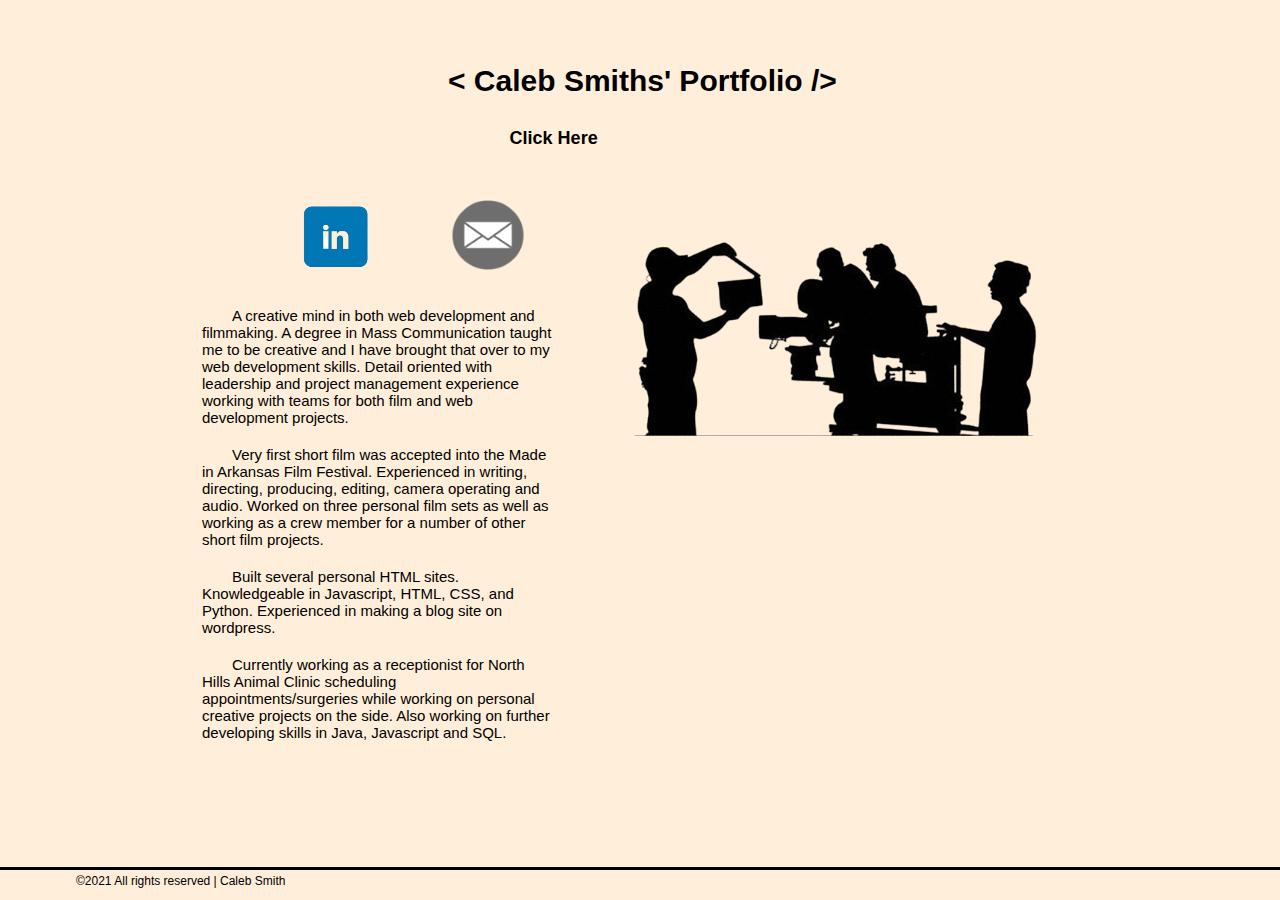
<file: index.html>
<!doctype html>

<html lang="en">
<div class="fade-in">
<head>
    <title>Caleb Smith</title>
    
    <meta charset="UTF-8" />
    <meta name="description" content="Caleb Smith Portfolio" />
    <meta name="author" content="Caleb Smith" />
    <meta name="viewport" content="width=device-width; initial-scale=1.0">
    <link href="assets/style/style.css" rel="stylesheet"/>
    <link rel="stylesheet" href="https://cdnjs.cloudflare.com/ajax/libs/font-awesome/4.7.0/css/font-awesome.min.css">
    
   
 
</head>

<body>
    
   
        
            
            <section class="title">
                
                <h2>< Caleb Smiths' Portfolio /></h2> <br>
                <h3 class="link"><li><a href="profile.html">Click Here</a></li></h3>
                
            
            </section> 
            
            <img class="film"src="assets/img/filmmaking.png" alt="Film Crew"></img>
                 <span class="target">
                 <a href ="https://www.linkedin.com/in/caleb-smith-6b503316a/"><img class="linkedin" src="assets/img/linkedin.png"></img></a>
                 <a href ="contact.html"><img class="mail" src="assets/img/mail.png"></img></a>
               </span>
                 
            <div class="box">
            <p>
                A creative mind in both web development and filmmaking.  A degree in Mass Communication taught me to be creative
                and I have brought that over to my web development skills.  Detail oriented with leadership and project management experience working with teams 
                 for both film and web development projects.   </p>
                 
              
                <p>Very first short film was accepted into the Made in Arkansas Film Festival. Experienced in writing, directing, producing, editing, 
                camera operating and audio.  Worked on three personal film sets as well as working as a crew member for a number of other short film projects.</p> 
                
                <p>Built several personal HTML sites. Knowledgeable in Javascript, HTML, CSS, and Python.  Experienced in making a blog site on wordpress. </p>
                
                <p>Currently working as a receptionist for North Hills Animal Clinic scheduling appointments/surgeries while working on 
                personal creative projects on the side. Also working on further developing skills in Java, Javascript and SQL.</p>
                </div>
               
                
               
                
    
   <footer class="homefooter">
    
    <ul>
        
            <a>©2021 All rights reserved | Caleb Smith</a>
            
    </ul>
   
   
</footer> 
   
    
</body>



</html>
</file>
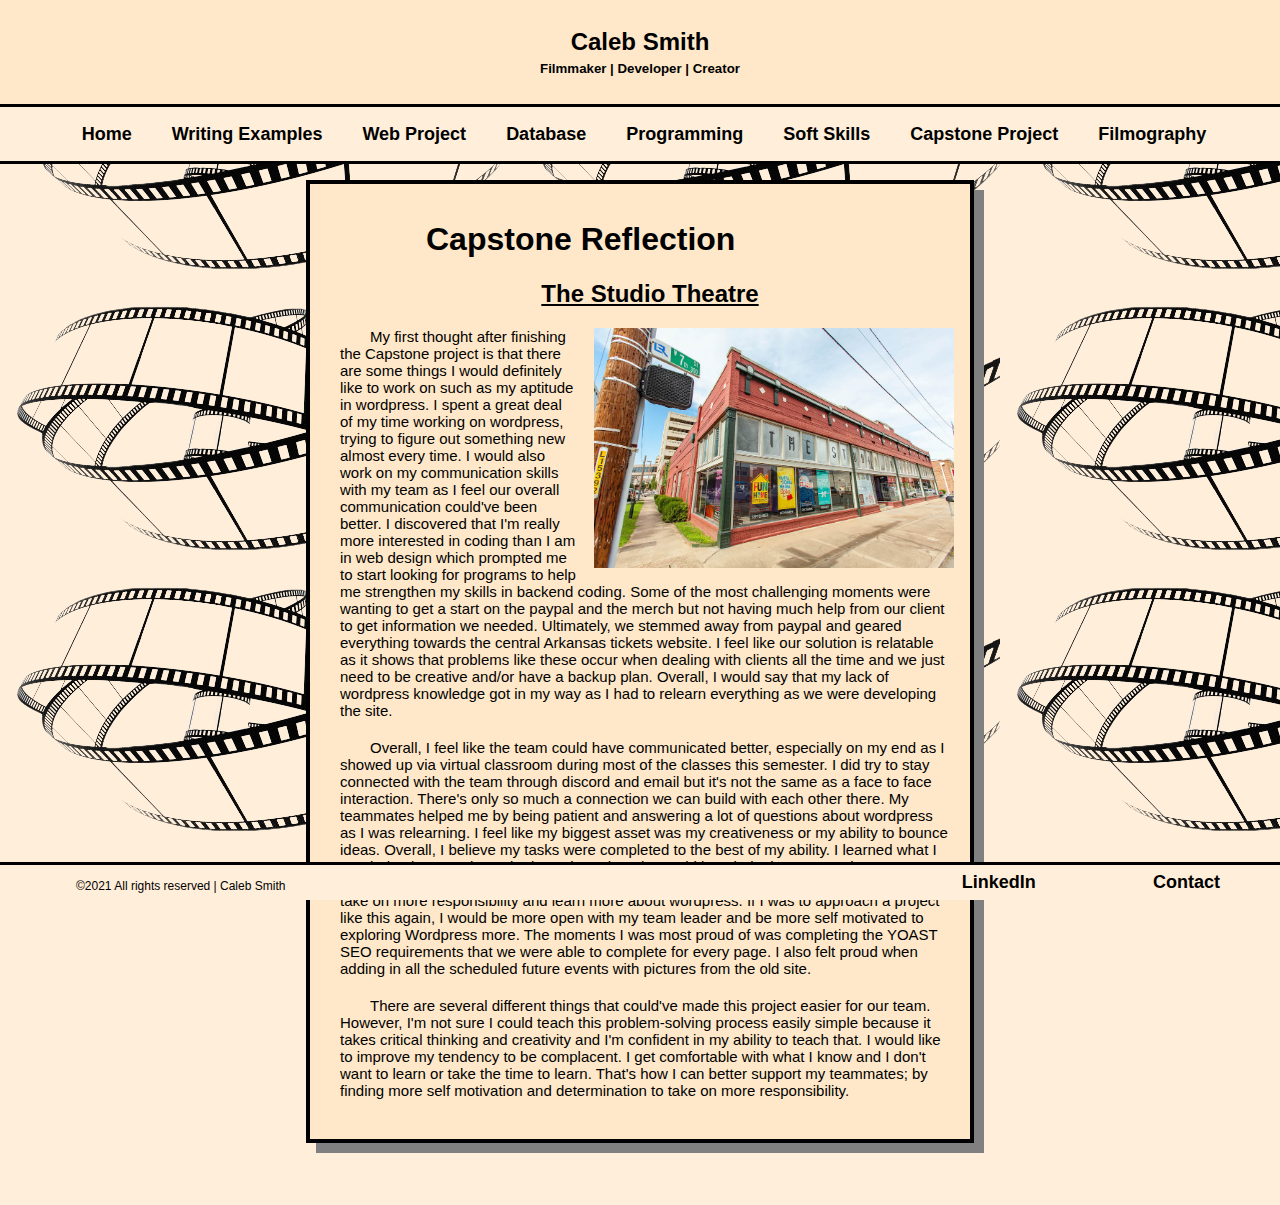
<file: capstone.html>
<!doctype html>

<html lang="en">

<head>
    <title>Caleb Smith</title>
    
    <meta charset="UTF-8" />
    <meta name="description" content="Caleb Smith Portfolio" />
    <meta name="author" content="Caleb Smith" />
    <meta name="viewport" content="width=device-width; initial-scale=1.0">
    <link href="assets/style/style.css" rel="stylesheet"/>
    <link rel="stylesheet" href="https://cdnjs.cloudflare.com/ajax/libs/font-awesome/4.7.0/css/font-awesome.min.css">
    
   
 
</head>

<body class="background">
    
<div>
<header class="primary">
    <h2>Caleb Smith</h3>
    <h5 id="titles">Filmmaker | Developer | Creator</h5>
    
</header> 
      
  


    
 
     <div class="navbar">
         <nav>
            <ul>
                
                <li><a href="index.html">Home</a></li>
                <li><a href="work_examples.html">Writing Examples</a></li>
                <li><a href="web_projects.html">Web Project</a></li>
                <li><a href="database.html">Database</a></li>
                <li><a href="programming.html">Programming</a></li>
                <li><a href="soft_skills.html">Soft Skills</a></li>
                <li><a href="capstone.html">Capstone Project</a></li>
                <li><a href="filmography.html">Filmography</a></li>
                
              
            
            
            </ul>
         </nav>
     </div> 
  

<section class="container">
    
    <h1>Capstone Reflection</h1>
    <h2 class="center">The Studio Theatre</h2>
    
    <img src="assets/img/studiotheatre.jpg" alt="The Studio Theatre building in Little Rock"></img>
    <p>My first thought after finishing the Capstone project is that there are some things I would definitely like to work on such as my aptitude in wordpress.
    I spent a great deal of my time working on wordpress, trying to figure out something new almost every time. I would also work on my communication skills with my team as I feel our overall communication could've been better.
    I discovered that I'm really more interested in coding than I am in web design which prompted me to start looking for programs to help me strengthen my skills in backend coding. Some of the most challenging moments were wanting to get a start on the paypal and the merch but not having much help from our client to get information we needed. 
    Ultimately, we stemmed away from paypal and geared everything towards the central Arkansas tickets website. I feel like our solution is relatable as it shows that problems like these occur when dealing with clients all the time and we just need to be creative and/or have a backup plan. Overall, I would say that my lack of wordpress knowledge got in my way as I had to relearn everything as we were developing the site.</p>
   <p>Overall, I feel like the team could have communicated better, especially on my end as I showed up via virtual classroom during most of the classes this semester. I did try to stay connected with the team through discord and email but it's not the same as a face to face interaction. There's only so much a connection we can build with each other there. My teammates helped me by being patient and answering a lot of questions about wordpress as I was relearning. I feel like my biggest asset was my creativeness or my ability to bounce ideas. Overall, I believe my tasks were completed to the best of my ability. I learned what I needed to learn and I worked on what I thought would best help the team and not mess up what they were working on in the process. I think I could have branched out a little more to take on more responsibility and learn more about wordpress. If I was to approach a project like this again, I would be more open with my team leader and be more self motivated to exploring Wordpress more. 
   The moments I was most proud of was completing the YOAST SEO requirements that we were able to complete for every page.  I also felt proud when adding in all the scheduled future events with pictures from the old site.</p>
   <p>There are several different things that could've made this project easier for our team. However, I'm not sure I could teach this problem-solving process easily simple because it takes critical thinking and creativity and I'm confident in my ability to teach that. I would like to improve my tendency to be complacent. I get comfortable with what I know and I don't want to learn or take the time to learn. That's how I can better support my teammates; by finding more self motivation and determination to take on more responsibility. </p>










</section> 

<footer class ="footer">
    
    <ul>
        
            <a>©2021 All rights reserved | Caleb Smith</a>
            <section id="links">
            <li><a href ="https://www.linkedin.com/in/caleb-smith-6b503316a/">LinkedIn</a></li>
            <li><a href ="contact.html">Contact</a></li>
        
        
        
    </ul>
   
   
</footer>


</body>
</div>
</html>
</file>
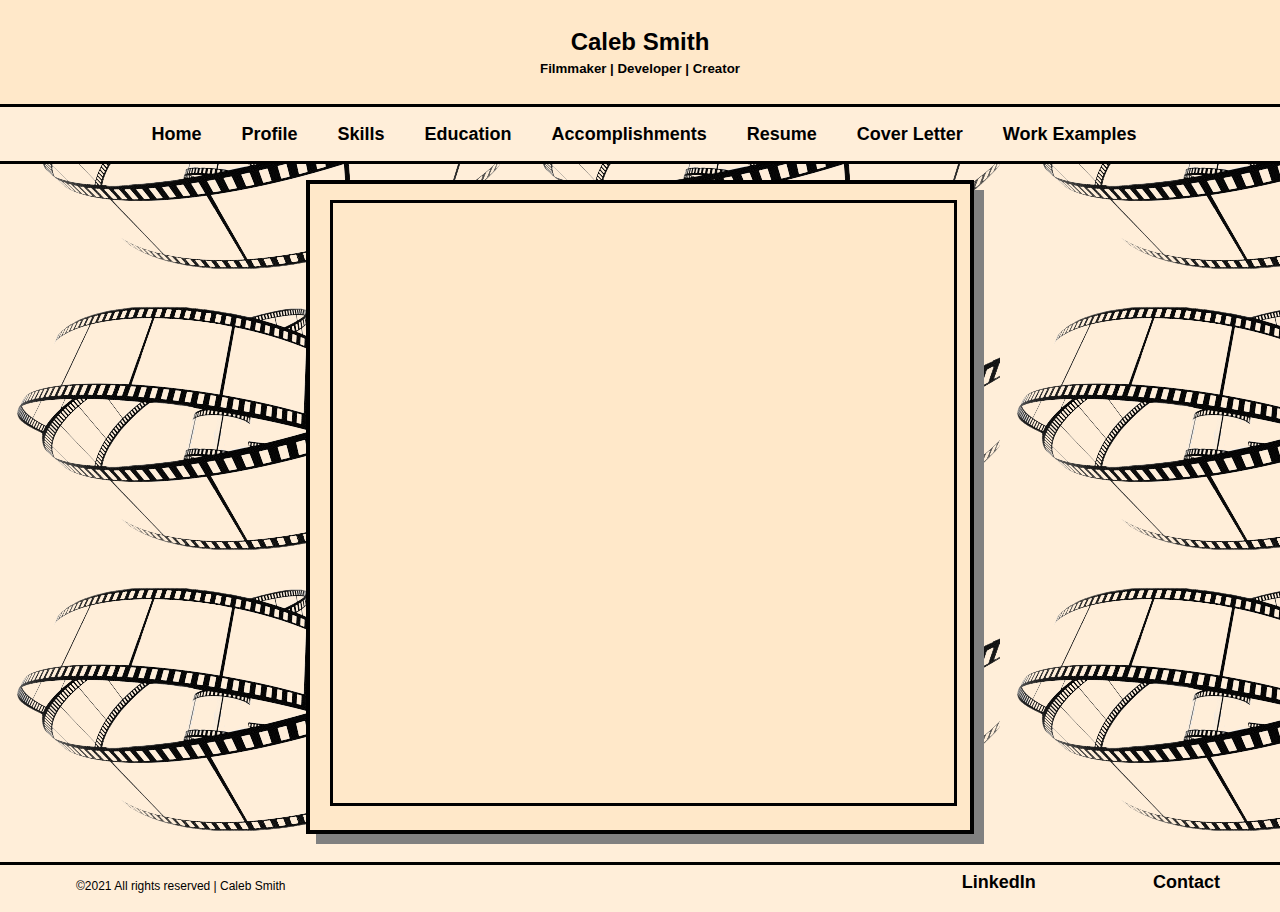
<file: contact.html>
<!doctype html>

<html lang="en">

<head>
    <title>Caleb Smith</title>
    
    <meta charset="UTF-8" />
    <meta name="description" content="Caleb Smith Portfolio" />
    <meta name="author" content="Caleb Smith" />
    <meta name="viewport" content="width=device-width; initial-scale=1.0">
    <link href="assets/style/style.css" rel="stylesheet"/>
    <link rel="stylesheet" href="https://cdnjs.cloudflare.com/ajax/libs/font-awesome/4.7.0/css/font-awesome.min.css">
    
   
 
</head>

<body class="background">
    
<div>
<header class="primary">
    <h2>Caleb Smith</h3>
    <h5 id="titles">Filmmaker | Developer | Creator</h5>
    
</header> 
      
  


    
 
     <div class="navbar">
         <nav>
            <ul>
                
                <li><a href="index.html">Home</a></li>
                <li><a href="profile.html">Profile</a></li>
                <li><a href="profile.html#skills">Skills</a></li>
                <li><a href="profile.html#edu">Education</a></li>
                <li><a href="profile.html#acc">Accomplishments</a></li>
                <li><a href="resume.html">Resume</a></li>
                <li><a href="cover_letter.html">Cover Letter</a></li>
                <li><a href="work_examples.html">Work Examples</a></li>
                
              
            
            
            </ul>
         </nav>
     </div> 
  

<section class="container">
    

  
<iframe height="600" title="Embedded Wufoo Form" allowtransparency="true" frameborder="0" scrolling="no" style="width:97%;border:solid;" src="https://cswufoo.wufoo.com/embed/q1tfucm1irusiv/"> <a href="https://cswufoo.wufoo.com/forms/q1tfucm1irusiv/">Fill out my Wufoo form!</a> </iframe>









</section> 

<footer class="backupfooter">
    
    <ul>
        
            <a>©2021 All rights reserved | Caleb Smith</a>
            <section id="links">
            <li><a href ="https://www.linkedin.com/in/caleb-smith-6b503316a/">LinkedIn</a></li>
            <li><a href ="contact.html">Contact</a></li>
        
        
        
    </ul>
   
   
</footer>


</body>
</div>
</html>
</file>
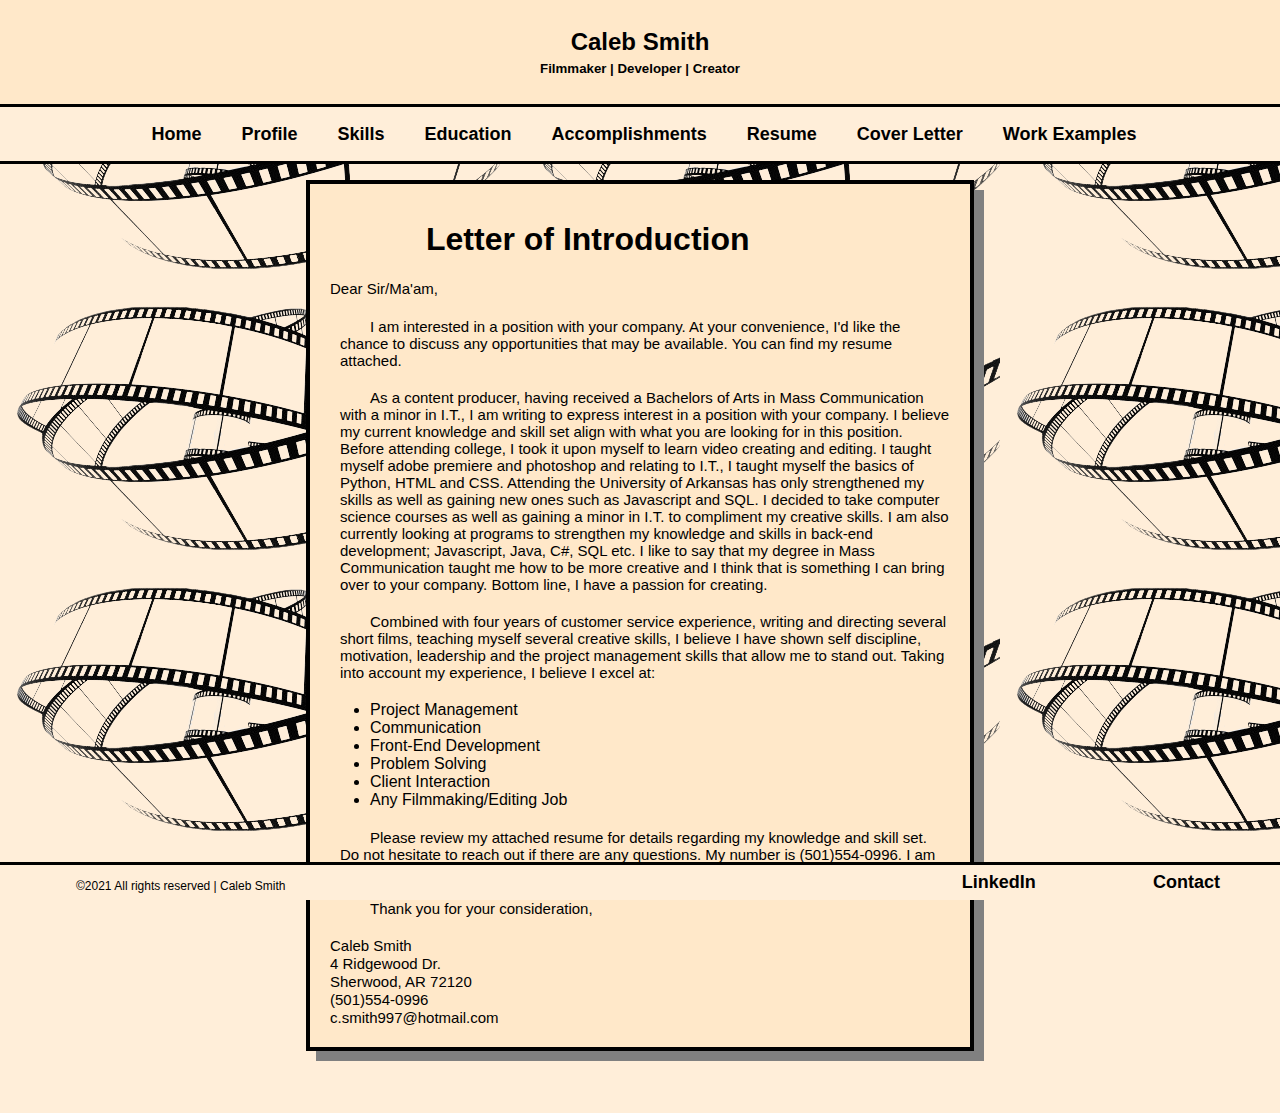
<file: cover_letter.html>
<!doctype html>

<html lang="en">

<head>
    <title>Caleb Smith</title>
    
    <meta charset="UTF-8" />
    <meta name="description" content="Caleb Smith Portfolio" />
    <meta name="author" content="Caleb Smith" />
    <meta name="viewport" content="width=device-width; initial-scale=1.0">
    <link href="assets/style/style.css" rel="stylesheet"/>
    <link rel="stylesheet" href="https://cdnjs.cloudflare.com/ajax/libs/font-awesome/4.7.0/css/font-awesome.min.css">
    
   
 
</head>

<body class="background">
    
<div>
<header class="primary">
    <h2>Caleb Smith</h3>
    <h5 id="titles">Filmmaker | Developer | Creator</h5>
    
</header> 
      
  


    
 
     <div class="navbar">
         <nav>
            <ul>
                
                <li><a href="index.html">Home</a></li>
                <li><a href="profile.html">Profile</a></li>
                <li><a href="profile.html#skills">Skills</a></li>
                <li><a href="profile.html#edu">Education</a></li>
                <li><a href="profile.html#acc">Accomplishments</a></li>
                <li><a href="resume.html">Resume</a></li>
                <li><a href="cover_letter.html">Cover Letter</a></li>
                <li><a href="work_examples.html">Work Examples</a></li>
                
              
            
            
            </ul>
         </nav>
     </div> 
  

<section class="container">
    
    <h1>Letter of Introduction</h1>
    <p2>Dear Sir/Ma'am,</p2>
    <p>I am interested in a position with your company. At your convenience, I'd like the chance to discuss any opportunities that may be available. 
    You can find my resume attached.</p>
    <p>As a content producer, having received a Bachelors of Arts in Mass Communication with a minor in I.T., I am writing to express interest in a position with your company. 
    I believe my current knowledge and skill set align with what you are looking for in this position.  Before attending college, I took it upon myself to learn video creating 
    and editing.  I taught myself adobe premiere and photoshop and relating to I.T., I taught myself the basics of Python, HTML and CSS. Attending the University of Arkansas has 
    only strengthened my skills as well as gaining new ones such as Javascript and SQL. I decided to take computer science courses as well as gaining a minor in I.T. to compliment 
    my creative skills.  I am also currently looking at programs to strengthen my knowledge and skills in back-end development; Javascript, Java, C#, SQL etc. I like to say that my degree in Mass Communication taught me how to be more creative and I think that is something I can bring over to your company. Bottom line, 
    I have a passion for creating.</p>
    <p>Combined with four years of customer service experience, writing and directing several short films, teaching myself several creative skills, I believe I have shown self discipline, motivation, leadership and the project 
    management skills that allow me to stand out.  Taking into account my experience, I believe I excel at:
    <ul>
        <li>Project Management</li>
        <li>Communication</li>
        <li>Front-End Development</li>
        <li>Problem Solving</li>
        <li>Client Interaction</li>
        <li>Any Filmmaking/Editing Job</li>
    </ul>
    </p>
    <p>Please review my attached resume for details regarding my knowledge and skill set. Do not hesitate to reach out if there are any questions.  My number is (501)554-0996.  I am interested to meet with you
     and discuss available positions further.</p>
     <p>Thank you for your consideration,</p>
     
     <p2>Caleb Smith<br>4 Ridgewood Dr.<br>Sherwood, AR 72120<br>(501)554-0996<br>c.smith997@hotmail.com</p2>
  










</section> 

<footer class ="footer">
    
    <ul>
        
            <a>©2021 All rights reserved | Caleb Smith</a>
            <section id="links">
            <li><a href ="https://www.linkedin.com/in/caleb-smith-6b503316a/">LinkedIn</a></li>
            <li><a href ="contact.html">Contact</a></li>
        
        
        
    </ul>
   
   
</footer>


</body>
</div>
</html>
</file>
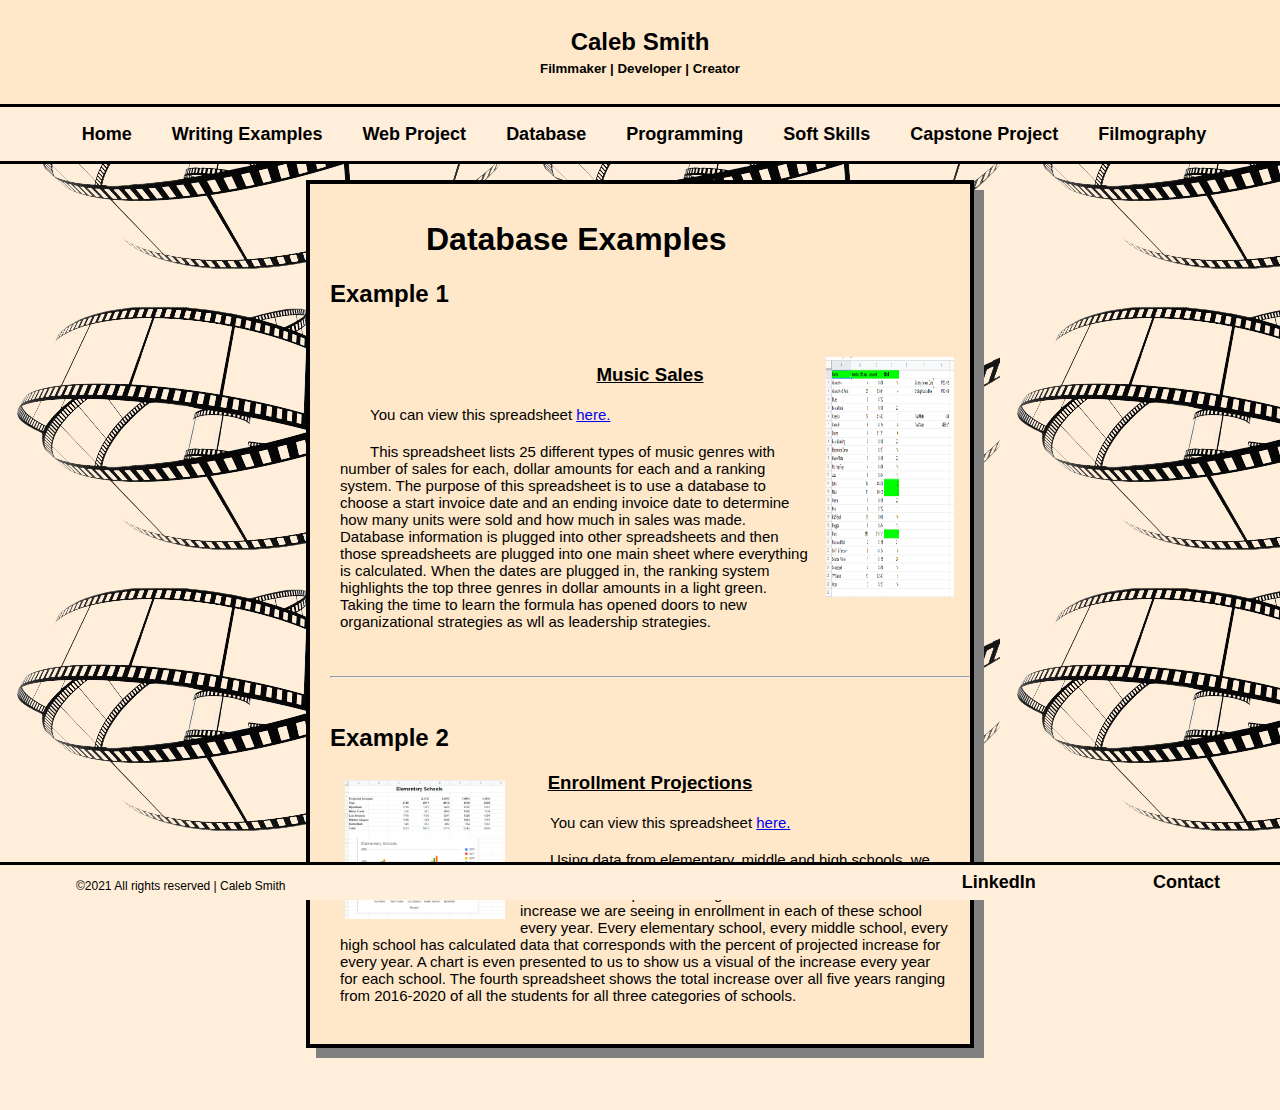
<file: database.html>
<!doctype html>

<html lang="en">

<head>
    <title>Caleb Smith</title>
    
    <meta charset="UTF-8" />
    <meta name="description" content="Caleb Smith Portfolio" />
    <meta name="author" content="Caleb Smith" />
    <meta name="viewport" content="width=device-width; initial-scale=1.0">
    <link href="assets/style/style.css" rel="stylesheet"/>
    <link rel="stylesheet" href="https://cdnjs.cloudflare.com/ajax/libs/font-awesome/4.7.0/css/font-awesome.min.css">
    
   
 
</head>

<body class="background">
    
<div>
<header class="primary">
    <h2>Caleb Smith</h3>
    <h5 id="titles">Filmmaker | Developer | Creator</h5>
    
</header> 
      
  


    
 
     <div class="navbar">
         <nav>
            <ul>
                
                <li><a href="index.html">Home</a></li>
                <li><a href="work_examples.html">Writing Examples</a></li>
                <li><a href="web_projects.html">Web Project</a></li>
                <li><a href="database.html">Database</a></li>
                <li><a href="programming.html">Programming</a></li>
                <li><a href="soft_skills.html">Soft Skills</a></li>
                <li><a href="capstone.html">Capstone Project</a></li>
                <li><a href="filmography.html">Filmography</a></li>
                
              
            
            
            </ul>
         </nav>
     </div> 
  

<section class="container">
    
    <h1>Database Examples</h1>
    
    <h2>Example 1</h2>
    <br>
    <h3 class="center">Music Sales</h3>
    <img class="music" src="assets/img/music.png" alt=""></img>
    <p>You can view this spreadsheet <a href="https://docs.google.com/spreadsheets/d/1Gr-lb4MSZRIkU2Ooq6rcbzbC00TlrKmlSyLBLsU-Ulc/edit?usp=sharing">here.</a></p>
    <p>This spreadsheet lists 25 different types of music genres with number of sales for each, dollar amounts for each and a ranking system. The purpose of this spreadsheet is to use a database to choose a start invoice date and an ending invoice date to determine how many units were sold and how much in sales was made. Database information is plugged into other spreadsheets and then those spreadsheets are plugged into one main sheet where everything is calculated. When the dates are plugged in, the ranking system highlights the top three genres in dollar amounts in a light green.
    Taking the time to learn the formula has opened doors to new organizational strategies as wll as leadership strategies. </p>
    <br>
    <hr>
    
    <br>
    <h2>Example 2</h2>
    <h3 class="center">Enrollment Projections</h3>
    <img class="schools" src="assets/img/schools.png" alt=""></img>
    
    <p>You can view this spreadsheet <a href="https://docs.google.com/spreadsheets/d/1-ZRsKX5Sajv_qRRqH4i5UvtqcuWR7BCPefcZnOs3gfM/edit?usp=sharing">here.</a></p>
    <p>Using data from elementary, middle and high schools, we try to project how much of an enrollment increase each school obtains. We use past data to give us an idea to how much of an increase we are seeing in enrollment in each of these school every year. Every elementary school, every middle school, every high school has calculated data that corresponds with the percent of projected increase for every year. A chart is even presented to us to show us a visual of the increase every year for each school. The fourth spreadsheet shows the total increase over all five years ranging from 2016-2020 of all the students for all three categories of schools.</p>
  










</section> 

<footer class ="footer">
    
    <ul>
        
            <a>©2021 All rights reserved | Caleb Smith</a>
            <section id="links">
            <li><a href ="https://www.linkedin.com/in/caleb-smith-6b503316a/">LinkedIn</a></li>
            <li><a href ="contact.html">Contact</a></li>
        
        
        
    </ul>
   
   
</footer>


</body>
</div>
</html>
</file>
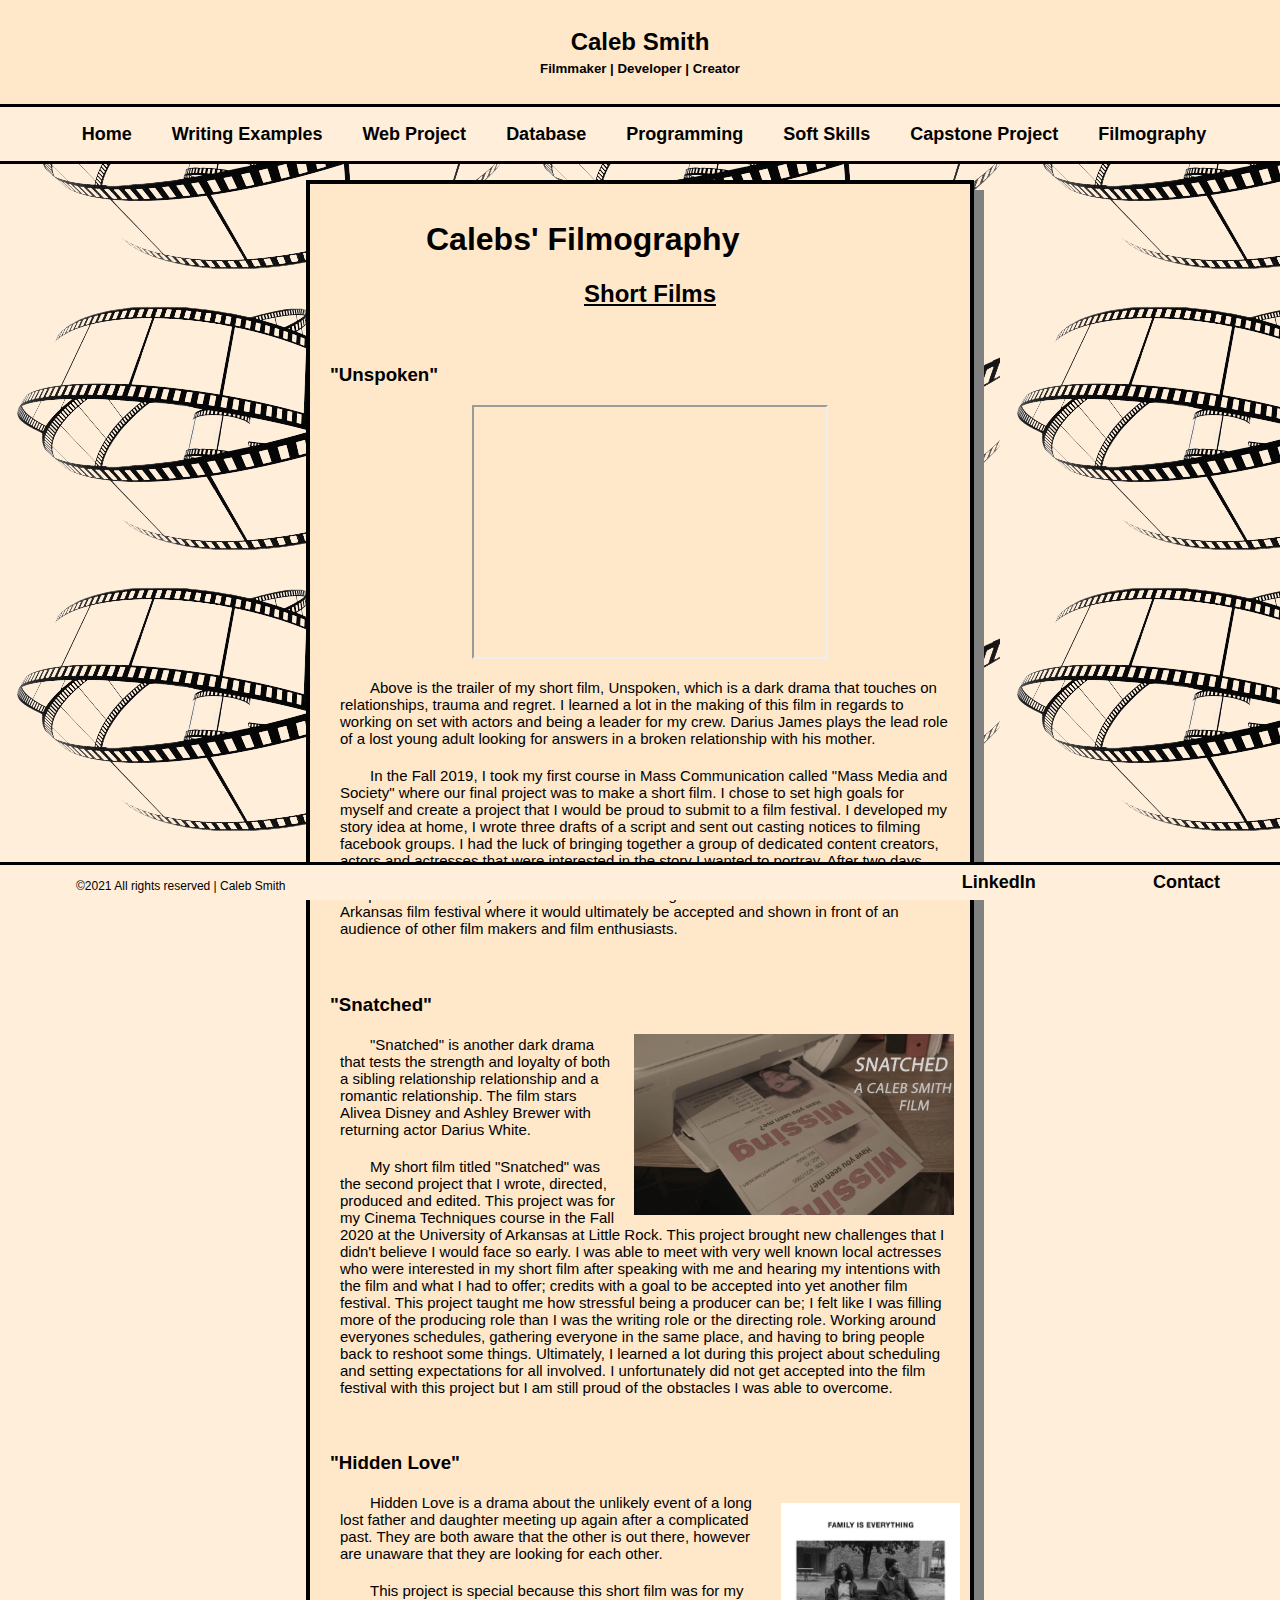
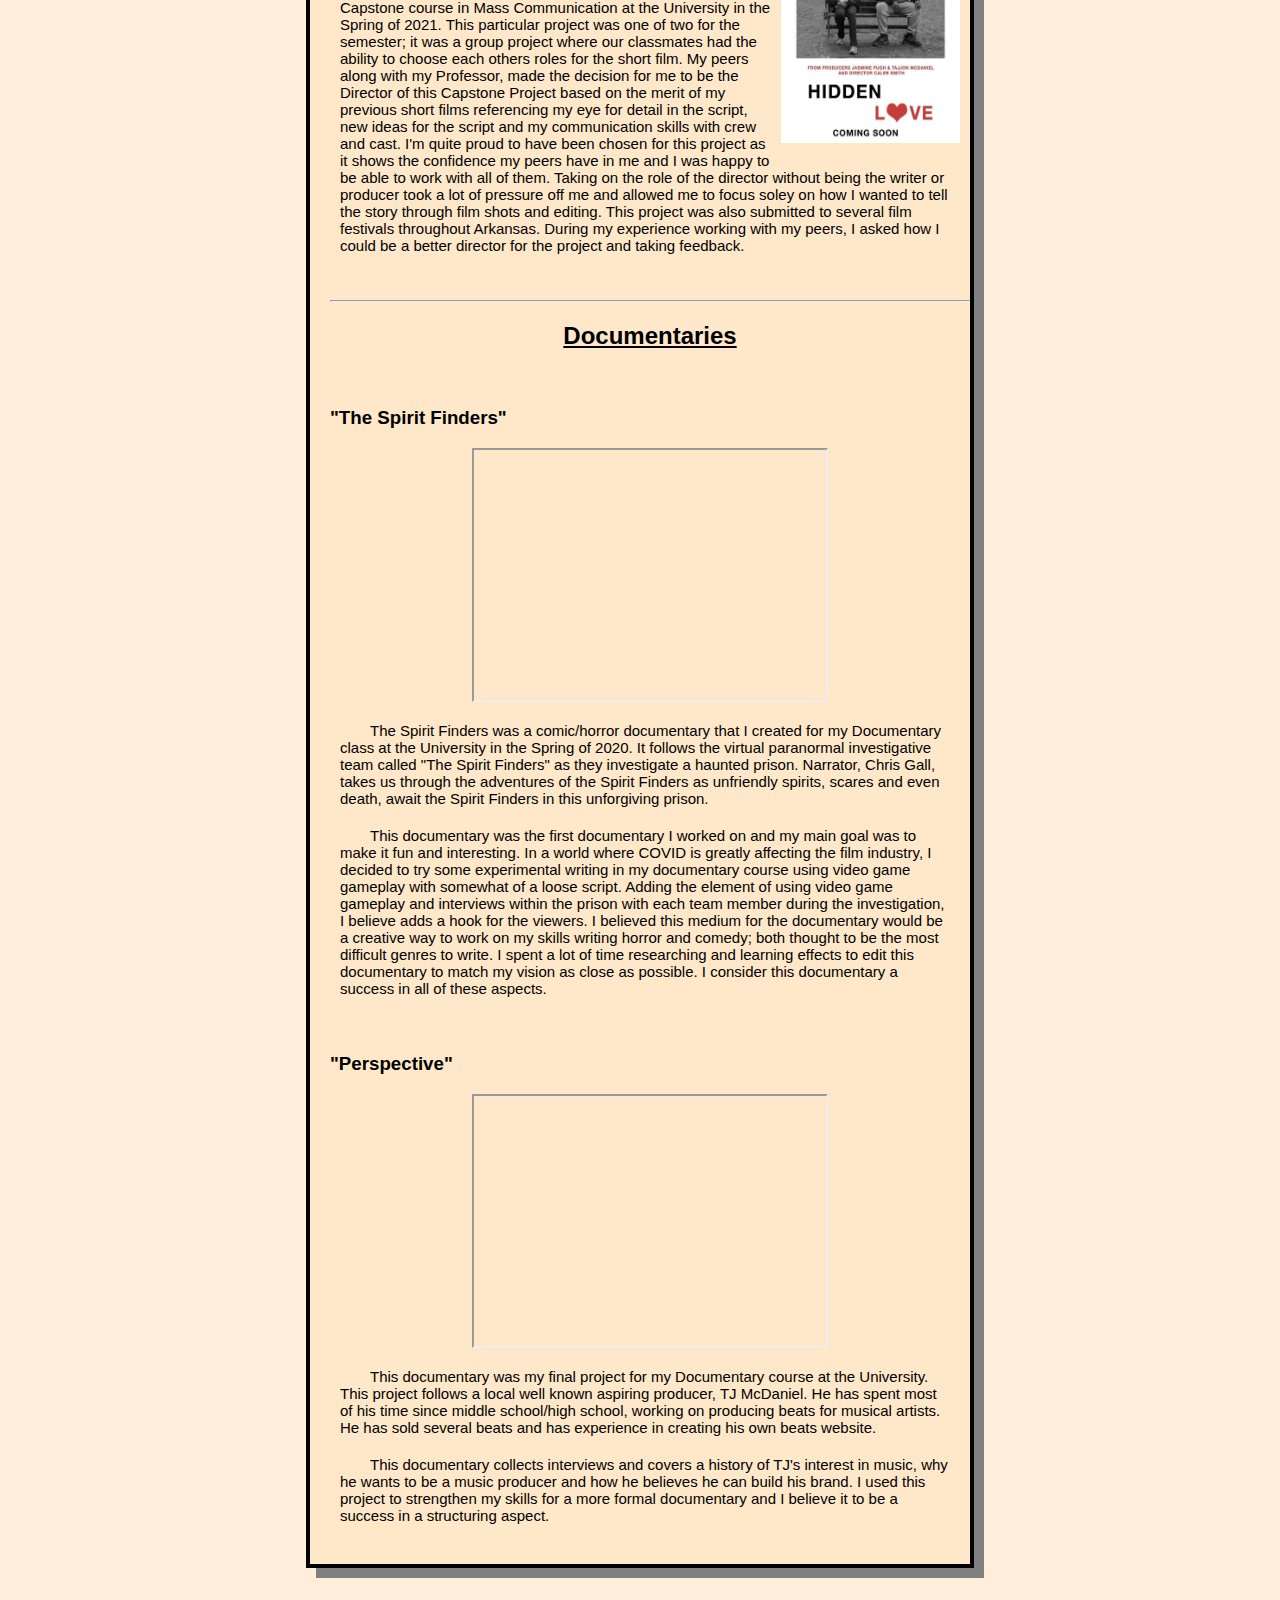
<file: filmography.html>
<!doctype html>

<html lang="en">

<head>
    <title>Caleb Smith</title>
    
    <meta charset="UTF-8" />
    <meta name="description" content="Caleb Smith Portfolio" />
    <meta name="author" content="Caleb Smith" />
    <meta name="viewport" content="width=device-width; initial-scale=1.0">
    <link href="assets/style/style.css" rel="stylesheet"/>
    <link rel="stylesheet" href="https://cdnjs.cloudflare.com/ajax/libs/font-awesome/4.7.0/css/font-awesome.min.css">
    
   
 
</head>

<body class="background">
    
<div>
<header class="primary">
    <h2>Caleb Smith</h3>
    <h5 id="titles">Filmmaker | Developer | Creator</h5>
    
</header> 
      
  


    
 
     <div class="navbar">
         <nav>
            <ul>
                
                <li><a href="index.html">Home</a></li>
                <li><a href="work_examples.html">Writing Examples</a></li>
                <li><a href="web_projects.html">Web Project</a></li>
                <li><a href="database.html">Database</a></li>
                <li><a href="programming.html">Programming</a></li>
                <li><a href="soft_skills.html">Soft Skills</a></li>
                <li><a href="capstone.html">Capstone Project</a></li>
                <li><a href="filmography.html">Filmography</a></li>
                
              
            
            
            </ul>
         </nav>
     </div> 
  

<section class="container">
    
    <h1>Calebs' Filmography</h1>
    
    <h2 class="center">Short Films</h2>
    <br>
    <h3>"Unspoken"</h3>
    <iframe class="video" src="https://drive.google.com/file/d/12fk9zdUAK3yu9cXxempsRZswqeivwHHA/preview" width="45%" height="250px" allow="autoplay"></iframe>
    
    <p>Above is the trailer of my short film, Unspoken, which is a dark drama that touches on relationships, trauma and regret.  I learned a lot in the making of this film in regards to working on set with actors and being a leader
     for my crew.  Darius James plays the lead role of a lost young adult looking for answers in a broken relationship with his mother.</p>
    <p>In the Fall 2019, I took my first course in Mass Communication called "Mass Media and Society" where our final project was to make a short film.
     I chose to set high goals for myself and create a project that I would be proud to submit to a film festival. I developed my story idea at home, I wrote three
     drafts of a script and sent out casting notices to filming facebook groups.  I had the luck of bringing together a group of dedicated content creators, actors and actresses 
     that were interested in the story I wanted to portray. After two days and 18 hours of filming followed by several more hours of editing, I finally exported my first complete short film.
     My cast and crew all encouraged me to submit it to the Made in Arkansas film festival where it would ultimately be accepted and shown in front of an audience of other film makers 
     and film enthusiasts.    </p>
    <br>
   
    
    <h3>"Snatched"</h3>
    <img class="snatched" src="assets/img/snatched.jpg" alt="missing posters printing" ></img>
    <p>"Snatched" is another dark drama that tests the strength and loyalty of both a sibling relationship relationship and a romantic relationship.  The film stars Alivea Disney and Ashley Brewer with returning actor Darius White.</p>
    <p>My short film titled "Snatched" was the second project that I wrote, directed, produced and edited.  This project was for my Cinema Techniques course in the Fall 2020 at the University 
    of Arkansas at Little Rock.  This project brought new challenges that I didn't believe I would face so early. I was able to meet with very well known local actresses who were interested in my short film after
    speaking with me and hearing my intentions with the film and what I had to offer; credits with a goal to be accepted into yet another film festival. This project
    taught me how stressful being a producer can be; I felt like I was filling more of the producing role than I was the writing role or the directing role.  Working around everyones schedules, gathering everyone in the same place,
    and having to bring people back to reshoot some things. Ultimately, I learned a lot during this project about scheduling and setting expectations for all involved. I unfortunately did not get accepted into the film festival with this project but I am still proud of the obstacles I was able to overcome.
    </p>
    <br>
    
    
   
    
    <h3>"Hidden Love"</h3>
    <img class="hiddenlove" src="assets/img/hiddenlove.jpg" alt="man and woman sitting on a bench looking distant"></img>
    <p>Hidden Love is a drama about the unlikely event of a long lost father and daughter meeting up again after a complicated past. They are both aware that the other is out there, however are unaware that they are looking for each other.</p>
    <p>This project is special because this short film was for my Capstone course in Mass Communication at the University in the Spring of 2021. This particular project was one of two for the semester; it was a group project where our classmates had the ability to choose each others roles for the short film.
    My peers along with my Professor, made the decision for me to be the Director of this Capstone Project based on the merit of my previous short films referencing my eye for detail in the script, new ideas for the script and my communication skills with crew and cast.
    I'm quite proud to have been chosen for this project as it shows the confidence my peers have in me and I was happy to be able to work with all of them.  Taking on the role of the director without being the writer or producer took a lot of pressure off me
    and allowed me to focus soley on how I wanted to tell the story through film shots and editing. This project was also submitted to several film festivals throughout Arkansas.  During my experience working with my peers, I asked how I could be a better director for the project
    and taking feedback.   </p>
    <br>
    <hr>
    
    
    
    
    
    
    
    
    
    <h2 class="center">Documentaries</h2>
    <br>
    
    <h3>"The Spirit Finders"</h3>
    <iframe class="video" src="https://drive.google.com/file/d/1QXZcB7gRBJAQXmIwfgBGgEdfd1mJMa1y/preview" width="45%" height="250px" allow="autoplay"></iframe>
   
    <p>The Spirit Finders was a comic/horror documentary that I created for my Documentary class at the University in the Spring of 2020. It follows the virtual paranormal investigative team called "The Spirit Finders" as they investigate a haunted prison. Narrator, Chris Gall, takes us through the adventures of the Spirit Finders as unfriendly spirits, scares and even death, await the Spirit Finders in this unforgiving prison.</p>
    <p>This documentary was the first documentary I worked on and my main goal was to make it fun and interesting. In a world where COVID is greatly affecting the film industry, I decided to try some experimental writing in my documentary course using video game gameplay with somewhat of a loose script. Adding the element of using video game gameplay and interviews within the prison with each team member during the investigation, I believe adds a hook for the viewers. I believed this medium for the documentary would be
    a creative way to work on my skills writing horror and comedy; both thought to be the most difficult genres to write. I spent a lot of time researching and learning effects to edit this documentary to match my vision as close as possible.  I consider this documentary a success in all of these aspects. </p>
    <br>
    
    
    
    
    
    <h3>"Perspective"</h3>
    <iframe class="video" src="https://drive.google.com/file/d/1aqmZIDmcMdiiWlz92yx7OqUhpvQV2fGI/preview" width="45%" height="250px" allow="autoplay"></iframe>
    <p>This documentary was my final project for my Documentary course at the University. This project follows a local well known aspiring producer, TJ McDaniel. He has spent most of his time since middle school/high school, working on producing beats for musical artists. 
    He has sold several beats and has experience in creating his own beats website.</p>
    <p>This documentary collects interviews and covers a history of TJ's interest in music, why he wants to be a music producer and how he believes he can build his brand.
    I used this project to strengthen my skills for a more formal documentary and I believe it to be a success in a structuring aspect. </p>
    
   
  










</section> 

<footer class ="footer">
    
    <ul>
        
            <a>©2021 All rights reserved | Caleb Smith</a>
            <section id="links">
            <li><a href ="https://www.linkedin.com/in/caleb-smith-6b503316a/">LinkedIn</a></li>
            <li><a href ="contact.html">Contact</a></li>
        
        
        
    </ul>
   
   
</footer>


</body>
</div>
</html>
</file>
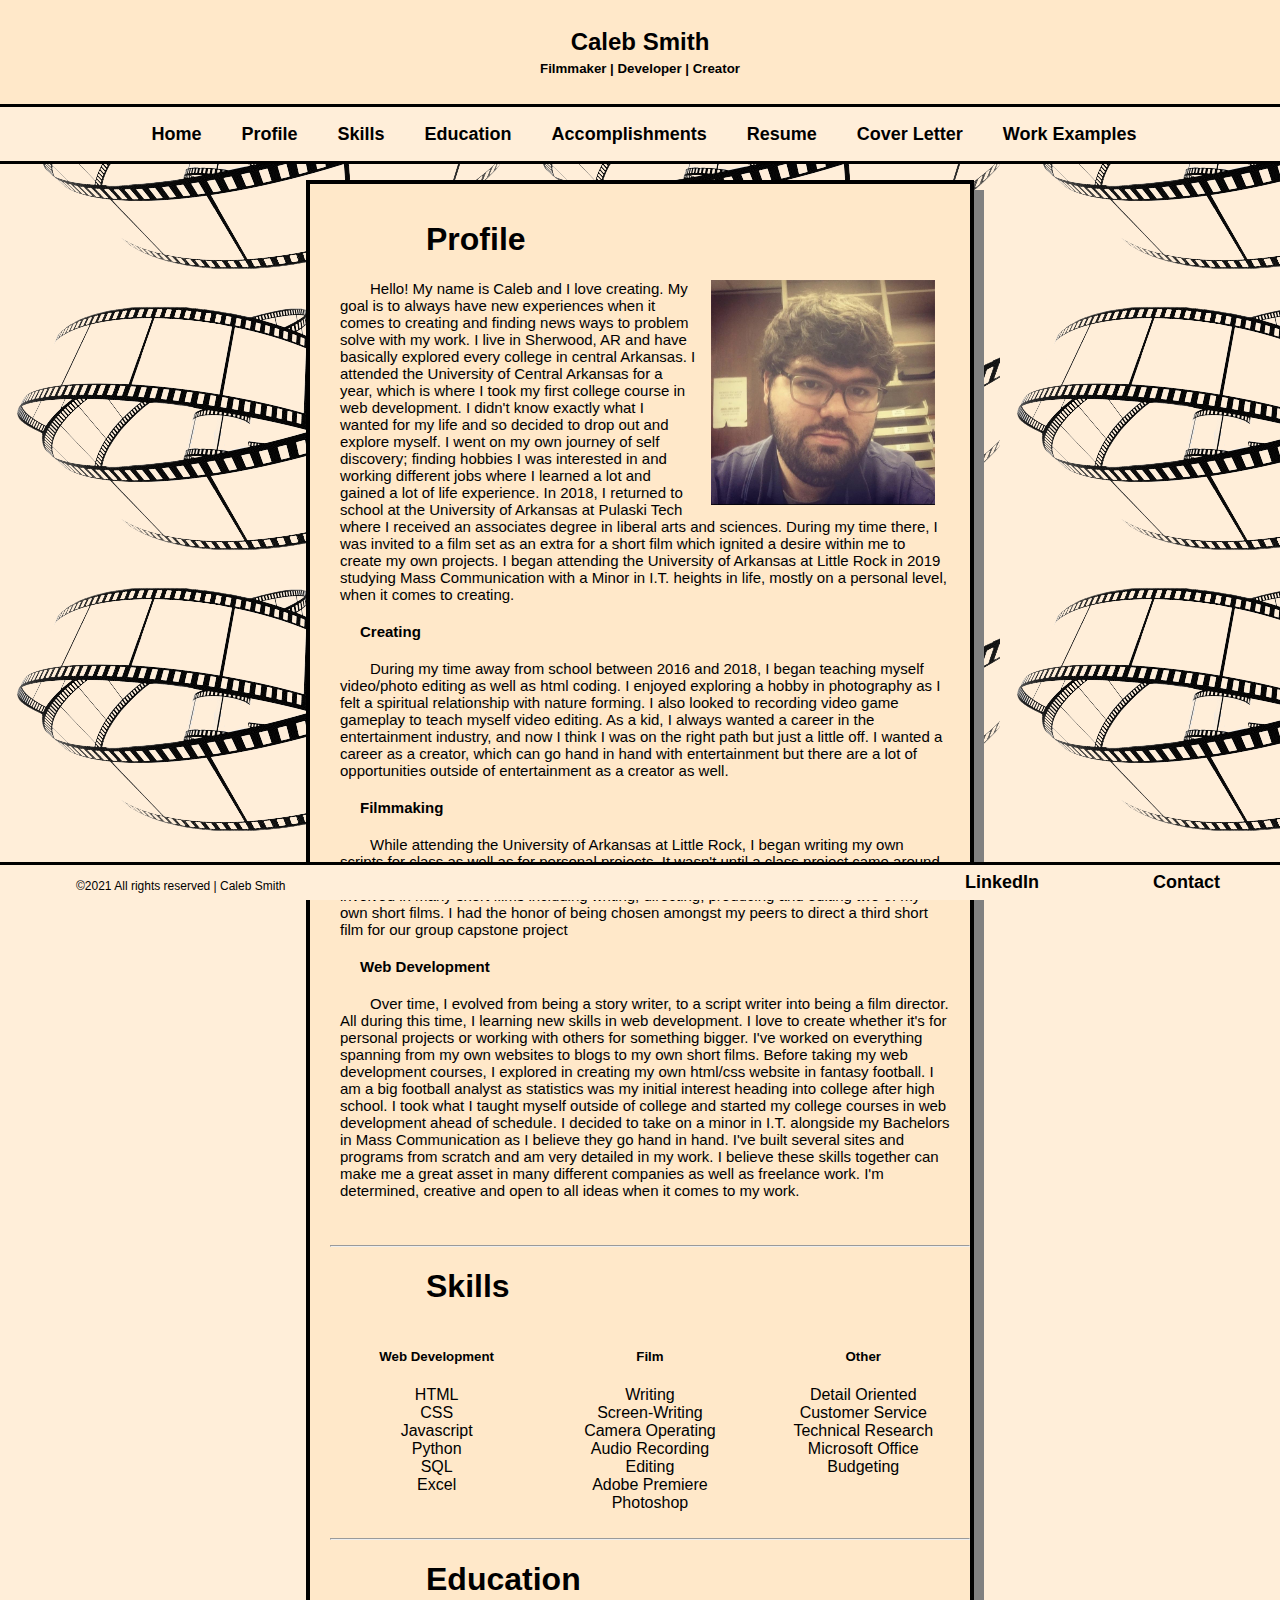
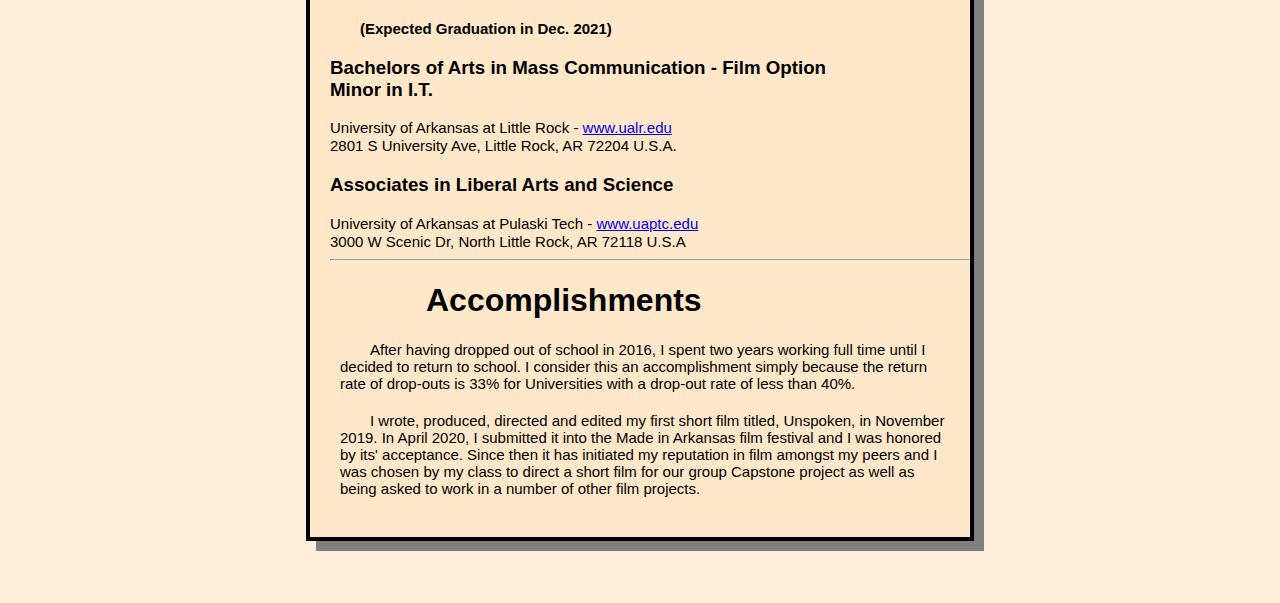
<file: profile.html>
<!doctype html>

<html lang="en">

<head>
    <title>Caleb Smith</title>
    
    <meta charset="UTF-8" />
    <meta name="description" content="Caleb Smith Portfolio" />
    <meta name="author" content="Caleb Smith" />
    <meta name="viewport" content="width=device-width; initial-scale=1.0">
    <link href="assets/style/style.css" rel="stylesheet"/>
    <link rel="stylesheet" href="https://cdnjs.cloudflare.com/ajax/libs/font-awesome/4.7.0/css/font-awesome.min.css">
    
   
 
</head>


    

<header class="primary">
    <h2>Caleb Smith</h2>
    <h5 id="titles">Filmmaker | Developer | Creator</h5>
    
</header> 
      
  
<body class="background">

    
 
     <div class="navbar">
         <nav>
            <ul>
                
                <li><a href="index.html">Home</a></li>
                <li><a href="profile.html">Profile</a></li>
                <li><a href="#skills">Skills</a></li>
                <li><a href="#edu">Education</a></li>
                <li><a href="#acc">Accomplishments</a></li>
                <li><a href="resume.html">Resume</a></li>
                <li><a href="cover_letter.html">Cover Letter</a></li>
                <li><a href="work_examples.html">Work Examples</a></li>
                
              
            
            
            </ul>
         </nav>
     </div> 
  

<section class="container">
    <h1>Profile</h1>
    <p><img src="assets/img/profile1.jpg" ></img>Hello! My name is Caleb and I love creating. My goal is to always have new experiences when it comes to creating
    and finding news ways to problem solve with my work. I live in Sherwood, AR and have basically explored every college in central Arkansas.  I attended the 
    University of Central Arkansas for a year, which is where I took my first college course in web development. I didn't know exactly what I wanted for my life
    and so decided to drop out and explore myself. I went on my own journey of self discovery; finding hobbies I was interested in and working different jobs where
    I learned a lot and gained a lot of life experience. In 2018, I returned to school at the University of Arkansas at Pulaski Tech where I received an associates
    degree in liberal arts and sciences.  During my time there, I was invited to a film set as an extra for a short film which ignited a desire within me to create 
    my own projects. I began attending the University of Arkansas at Little Rock in 2019 studying Mass Communication with a Minor in I.T.  
    heights in life, mostly on a personal level, when it comes to creating. </p>
    <h4>Creating</h4><p>During my time away from school between 2016 and 2018, I began teaching myself video/photo editing as well as html coding. I enjoyed 
    exploring a hobby in photography as I felt a spiritual relationship with nature forming. I also looked to recording video game gameplay to teach myself
    video editing. As a kid, I always wanted a career in the entertainment industry, and now I think I was on the right path but just a little off.  I wanted a 
    career as a creator, which can go hand in hand with entertainment but there are a lot of opportunities outside of entertainment as a creator as well. </p>
    <h4>Filmmaking</h4><p>While attending the University of Arkansas at Little Rock, I began writing my own scripts for class as well as for personal projects.
    It wasn't until a class project came around, that I was able to put my creativity and story onto the screen. While in school, I have been involved in many short 
    films including writing, directing, producing and editing two of my own short films.  I had the honor of being chosen amongst my peers to direct a third short film 
    for our group capstone project</p>
    <h4>Web Development</h4><p>Over time, I evolved from being a story writer, to a script writer into being a film director. All during this time, I learning new skills
    in web development. I love to create whether it's for personal projects or working with others for something bigger. I've worked on everything spanning from my own websites 
    to blogs to my own short films. Before taking my web development courses, I explored in creating my own html/css website in fantasy football. I am a big football analyst as 
    statistics was my initial interest heading into college after high school. I took what I taught myself outside of college and started my college courses in web development ahead 
    of schedule. I decided to take on a minor in I.T. alongside my Bachelors in Mass Communication as I believe they go hand in hand. I've built several sites and programs from scratch and 
    am very detailed in my work. I believe these skills together can make me a great asset in many different companies as well as freelance work. I'm determined, creative and open to all ideas when it comes to my work. </p>
<br>
<hr>


    <h1 id = "skills">Skills</h1>
    
     <div class="row">
        <div class="column">
    <h5>Web Development</h5>HTML<br>CSS<br>Javascript<br>Python<br>SQL<br>Excel
        </div>
        
        <div class="column">
            <h5>Film</h5>Writing<br>Screen-Writing<br>Camera Operating<br>Audio Recording<br>
            Editing<br>Adobe Premiere<br>Photoshop<br>
        </div>
        
        <div class="column">
            <h5>Other</h5>Detail Oriented<br>Customer Service<br>Technical Research<br>Microsoft Office
            <br>Budgeting
        </div>
    </div>
  
<br>
<hr>

    
    <h1 id="edu">Education</h1>
     <h4>(Expected Graduation in Dec. 2021)<br>
     <h3>Bachelors of Arts in Mass Communication - Film Option<br>
     Minor in I.T.</h3></h4>
     
     <p2>University of Arkansas at Little Rock - <a href="http://ualr.edu/">www.ualr.edu</a><br>
         2801 S University Ave, Little Rock, AR 72204 U.S.A.</p2>
    
    <h3>Associates in Liberal Arts and Science</h3>
    <p2>University of Arkansas at Pulaski Tech - <a href="https://uaptc.edu/">www.uaptc.edu</a><br>
    3000 W Scenic Dr, North Little Rock, AR 72118 U.S.A</p2>
    
    
    <hr>
    
    <h1 id="acc">Accomplishments</h1>
    <p>After having dropped out of school in 2016, I spent two years working full time until I decided to return to school. I consider
    this an accomplishment simply because the return rate of drop-outs is 33% for Universities with a drop-out rate of less than 40%.</p>
    <p> I wrote, produced, directed and edited my first short film titled, Unspoken, in November 2019.  In April 2020, I submitted
    it into the Made in Arkansas film festival and I was honored by its' acceptance. Since then it has initiated my reputation in film 
    amongst my peers and I was chosen by my class to direct a short film for our group Capstone project as well as being asked to work
    in a number of other film projects.</p>


</section> 

<footer class ="footer">
    
    <ul>
        
            <a>©2021 All rights reserved | Caleb Smith</a>
            
            <li><a href ="https://www.linkedin.com/in/caleb-smith-6b503316a/">LinkedIn</a></li>
            <li><a href ="contact.html">Contact</a></li>
        
        
        
    </ul>
   
   
</footer>


</body>

</html>
</file>
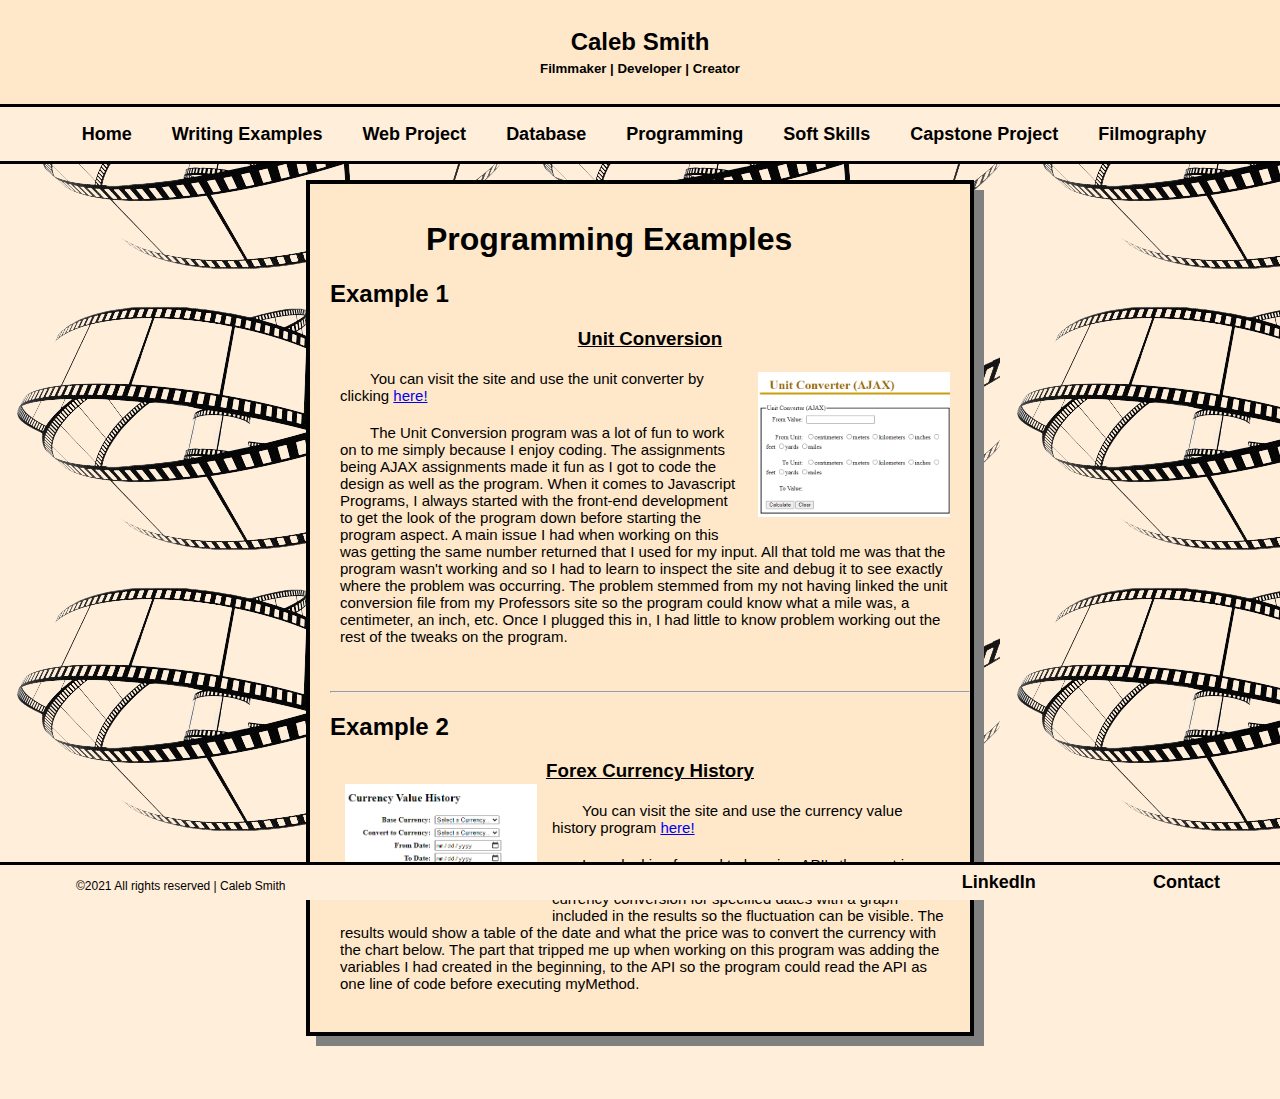
<file: programming.html>
<!doctype html>

<html lang="en">

<head>
    <title>Caleb Smith</title>
    
    <meta charset="UTF-8" />
    <meta name="description" content="Caleb Smith Portfolio" />
    <meta name="author" content="Caleb Smith" />
    <meta name="viewport" content="width=device-width; initial-scale=1.0">
    <link href="assets/style/style.css" rel="stylesheet"/>
    <link rel="stylesheet" href="https://cdnjs.cloudflare.com/ajax/libs/font-awesome/4.7.0/css/font-awesome.min.css">
    
   
 
</head>

<body class="background">
    
<div>
<header class="primary">
    <h2>Caleb Smith</h3>
    <h5 id="titles">Filmmaker | Developer | Creator</h5>
    
</header> 
      
  


    
 
     <div class="navbar">
         <nav>
            <ul>
                
                <li><a href="index.html">Home</a></li>
                <li><a href="work_examples.html">Writing Examples</a></li>
                <li><a href="web_projects.html">Web Project</a></li>
                <li><a href="database.html">Database</a></li>
                <li><a href="programming.html">Programming</a></li>
                <li><a href="soft_skills.html">Soft Skills</a></li>
                <li><a href="capstone.html">Capstone Project</a></li>
                <li><a href="filmography.html">Filmography</a></li>
                
              
            
            
            </ul>
         </nav>
     </div> 
  

<section class="container">
    
    <h1>Programming Examples</h1>
    
    <h2>Example 1</h2>
    <h3 class="center">Unit Conversion</h3>
    <img class="spacebear" src="assets/img/units.png" alt=""></img>
    <p>You can visit the site and use the unit converter by clicking <a href="https://csmitty97.github.io/it-amethyst/unit_converter/index.html">here!</a></p>
    <p>The Unit Conversion program was a lot of fun to work on to me simply because I enjoy coding.  The assignments being AJAX assignments made it fun as I got to code the design as well as the program. When it comes to Javascript Programs, I always started with the front-end development to get the look of the program down before starting the program aspect. A main issue I had when working on this was getting the same number returned that I used for my input.
     All that told me was that the program wasn't working and so I had to learn to inspect the site and debug it to see exactly where the problem was occurring. The problem stemmed from my not having linked the unit conversion file from my Professors site so the program could know what a mile was, a centimeter, an inch, etc. Once I plugged this in, I had little to know problem working out the rest of the tweaks on the program.</p>
    <br>
    <hr>
    
    <h2>Example 2</h2>
    <h3 class="center">Forex Currency History</h3>
    <img class="currency" src="assets/img/forex.png" alt=""></img>
    <p>You can visit the site and use the currency value history program <a href="https://csmitty97.github.io/it-amethyst/forex/index.html">here!</a></p>
    <p>I was looking forward to learning API's the most in my Guided Apps and I.T. course. This program is simply a currency conversion for specified dates with a graph included in the results so the fluctuation can be visible. The results would show a table of the date and what the price was to convert the currency with the chart below. The part that tripped me up when working on this program 
    was adding the variables I had created in the beginning, to the API so the program could read the API as one line of code before executing myMethod. </p>
  










</section> 

<footer class ="footer">
    
    <ul>
        
            <a>©2021 All rights reserved | Caleb Smith</a>
            <section id="links">
            <li><a href ="https://www.linkedin.com/in/caleb-smith-6b503316a/">LinkedIn</a></li>
            <li><a href ="contact.html">Contact</a></li>
        
        
        
    </ul>
   
   
</footer>


</body>
</div>
</html>
</file>
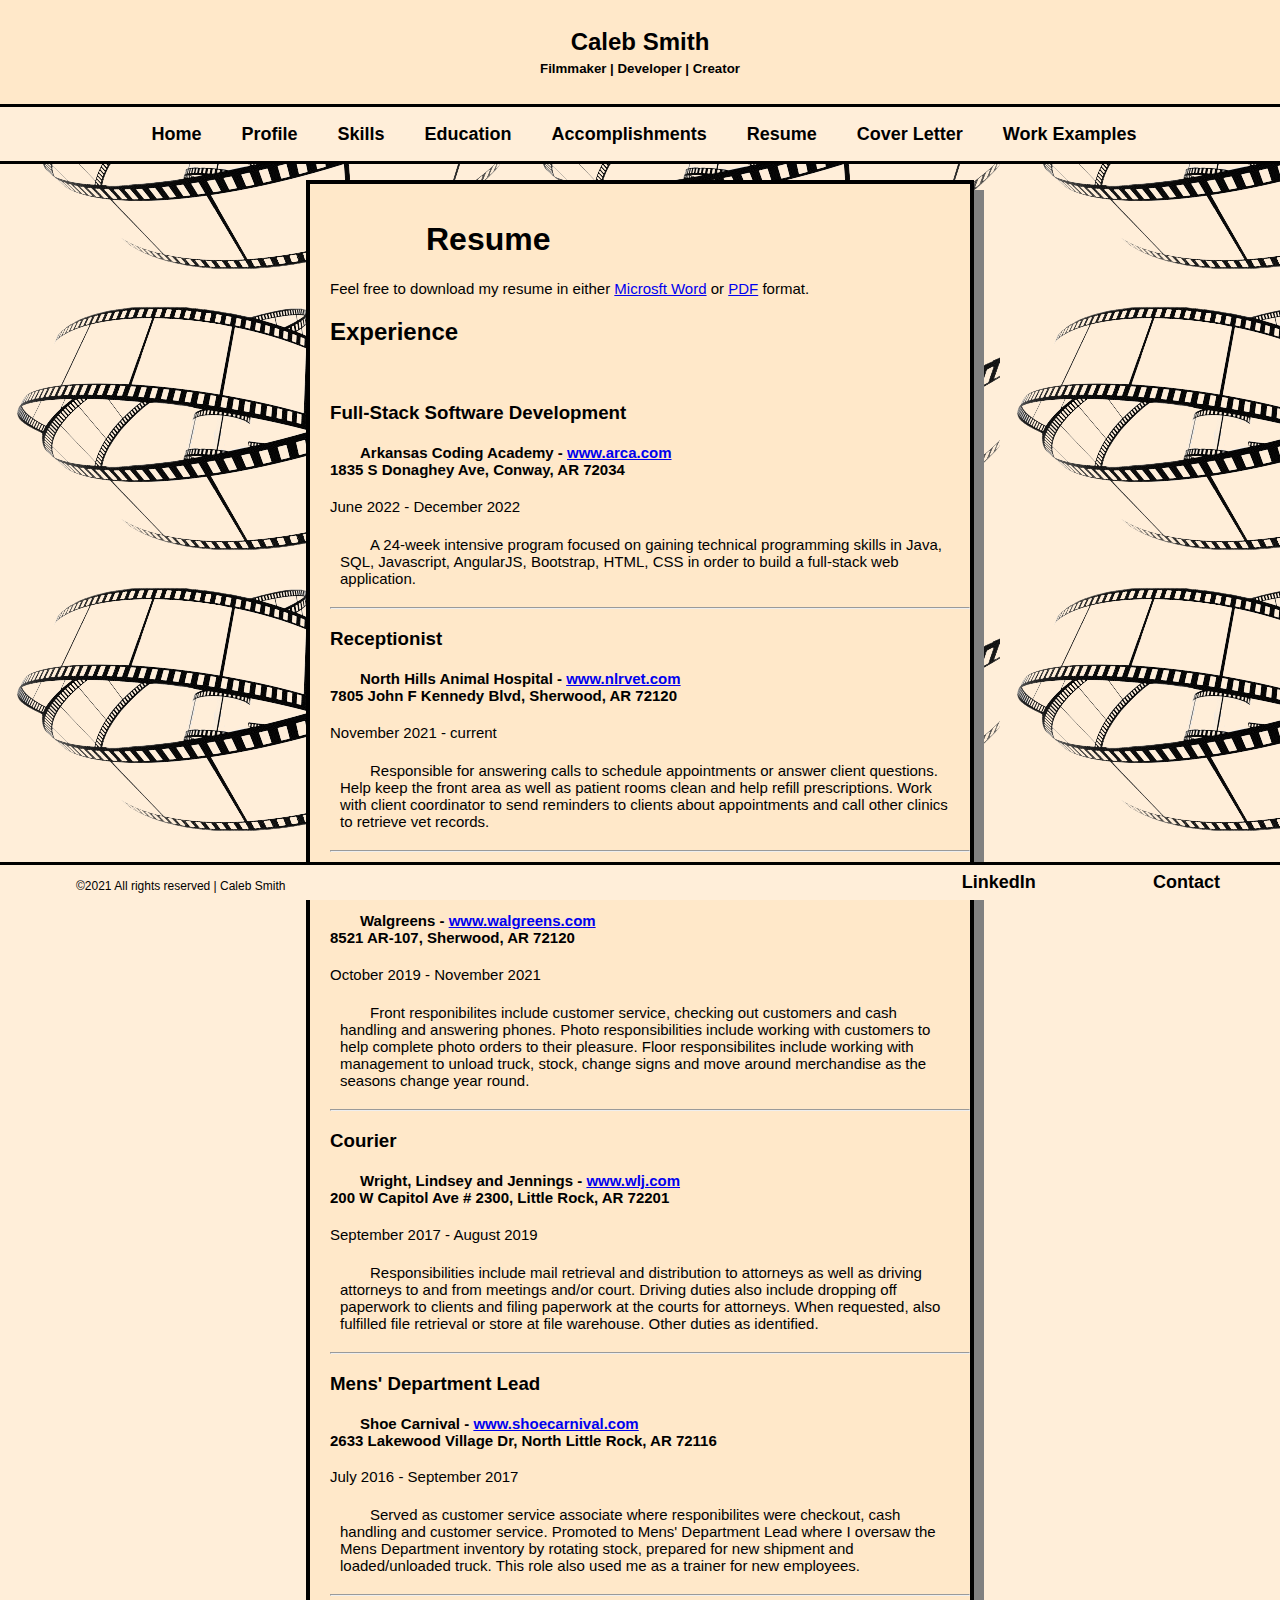
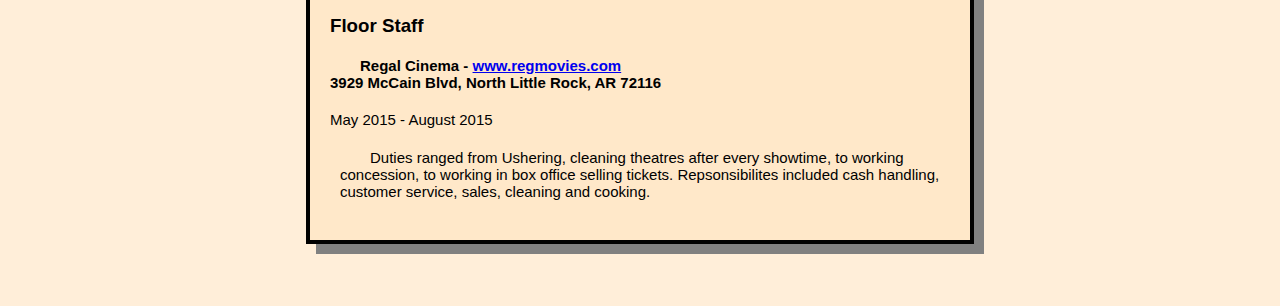
<file: resume.html>
<!doctype html>

<html lang="en">

<head>
    <title>Caleb Smith</title>
    
    <meta charset="UTF-8" />
    <meta name="description" content="Caleb Smith Portfolio" />
    <meta name="author" content="Caleb Smith" />
    <meta name="viewport" content="width=device-width; initial-scale=1.0">
    <link href="assets/style/style.css" rel="stylesheet"/>
    <link rel="stylesheet" href="https://cdnjs.cloudflare.com/ajax/libs/font-awesome/4.7.0/css/font-awesome.min.css">
    
   
 
</head>

<body class="background">
    
<div>
<header class="primary">
    <h2>Caleb Smith</h3>
    <h5 id="titles">Filmmaker | Developer | Creator</h5>
    
</header> 
      
  


    
 
     <div class="navbar">
         <nav>
            <ul>
                
                <li><a href="index.html">Home</a></li>
                <li><a href="profile.html">Profile</a></li>
                <li><a href="profile.html#skills">Skills</a></li>
                <li><a href="profile.html#edu">Education</a></li>
                <li><a href="profile.html#acc">Accomplishments</a></li>
                <li><a href="resume.html">Resume</a></li>
                <li><a href="cover_letter.html">Cover Letter</a></li>
                <li><a href="work_examples.html">Work Examples</a></li>
                
              
            
            
            </ul>
         </nav>
     </div> 
  

<section class="container">
    
    <h1>Resume</h1>
    <p2>Feel free to download my resume in either <a href="assets/documents/caleb_smith_2022_resume.docx">Microsft Word</a> or <a href="assets/documents/caleb_smith_2022_resume.pdf">PDF</a> format.</p2>
    
    <h2>Experience</h2><br>
    
    <h3>Full-Stack Software Development</h3>
    
    <h4>Arkansas Coding Academy - <a href="https://arkansascodingacademy.com/">www.arca.com</a><br>
     1835 S Donaghey Ave, Conway, AR 72034</h4>
    
    <p2>June 2022 - December 2022</p2>
    <p>A 24-week intensive program focused on gaining technical programming skills in 
    Java, SQL, Javascript, AngularJS, Bootstrap, HTML, CSS in order to build a full-stack web application.</p>
    
    <hr>
    
    <h3>Receptionist</h3>
    
    <h4>North Hills Animal Hospital - <a href="http://www.nlrvet.com/">www.nlrvet.com</a><br>
    7805 John F Kennedy Blvd, Sherwood, AR 72120</h4>
    
    <p2>November 2021 - current</p2>
    <p>Responsible for answering calls to schedule appointments or answer client questions. Help keep the front area as well as patient rooms clean and help refill prescriptions.
    Work with client coordinator to send reminders to clients about appointments and call other clinics to retrieve vet records.</p>
    
    <hr>
    
    <h3>Customer Service Associate</h3>
    
    <h4>Walgreens - <a href="https://www.walgreens.com/">www.walgreens.com</a><br>
    8521 AR-107, Sherwood, AR 72120</h4>
    
    <p2>October 2019 - November 2021</p2>
    <p>Front responibilites include customer service, checking out customers and cash handling and answering phones. Photo responsibilities include working with customers 
    to help complete photo orders to their pleasure.  Floor responsibilites include working with management to unload truck, stock, change signs and move around merchandise 
    as the seasons change year round.</p>
    
    <hr>
    
    <h3>Courier</h3>
    <h4>Wright, Lindsey and Jennings - <a href="https://wlj.com/">www.wlj.com</a><br>
    200 W Capitol Ave # 2300, Little Rock, AR 72201</h4>
    
    <p2>September 2017 - August 2019</p2>
    <p>Responsibilities include mail retrieval and distribution to attorneys as well as driving attorneys to and from meetings and/or court.
    Driving duties also include dropping off paperwork to clients and filing paperwork at the courts for attorneys. When requested, also fulfilled file retrieval or store at 
    file warehouse. Other duties as identified.</p>
    
    <hr>
    
    <h3>Mens' Department Lead</h3>
    <h4>Shoe Carnival - <a href="https://www.shoecarnival.com/">www.shoecarnival.com</a><br>
    2633 Lakewood Village Dr, North Little Rock, AR 72116</h4>
    
    <p2>July 2016 - September 2017</p2>
    <p>Served as customer service associate where responibilites were checkout, cash handling and customer service.  Promoted to Mens' 
    Department Lead where I oversaw the Mens Department inventory by rotating stock, prepared for new shipment and loaded/unloaded truck.  
    This role also used me as a trainer for new employees. </p>
    
    <hr>
    
    <h3>Floor Staff</h3>
    <h4>Regal Cinema - <a href="https://www.regmovies.com/">www.regmovies.com</a><br>
    3929 McCain Blvd, North Little Rock, AR 72116</h4>
    
    <p2>May 2015 - August 2015</p2>
    <p>Duties ranged from Ushering, cleaning theatres after every showtime, to working concession, to working in box office selling tickets. 
    Repsonsibilites included cash handling, customer service, sales, cleaning and cooking.</p>











</section> 

<footer class ="footer">
    
    <ul>
        
            <a>©2021 All rights reserved | Caleb Smith</a>
            <section id="links">
            <li><a href ="https://www.linkedin.com/in/caleb-smith-6b503316a/">LinkedIn</a></li>
            <li><a href ="contact.html">Contact</a></li>
        
        
        
    </ul>
   
   
</footer>


</body>
</div>
</html>
</file>
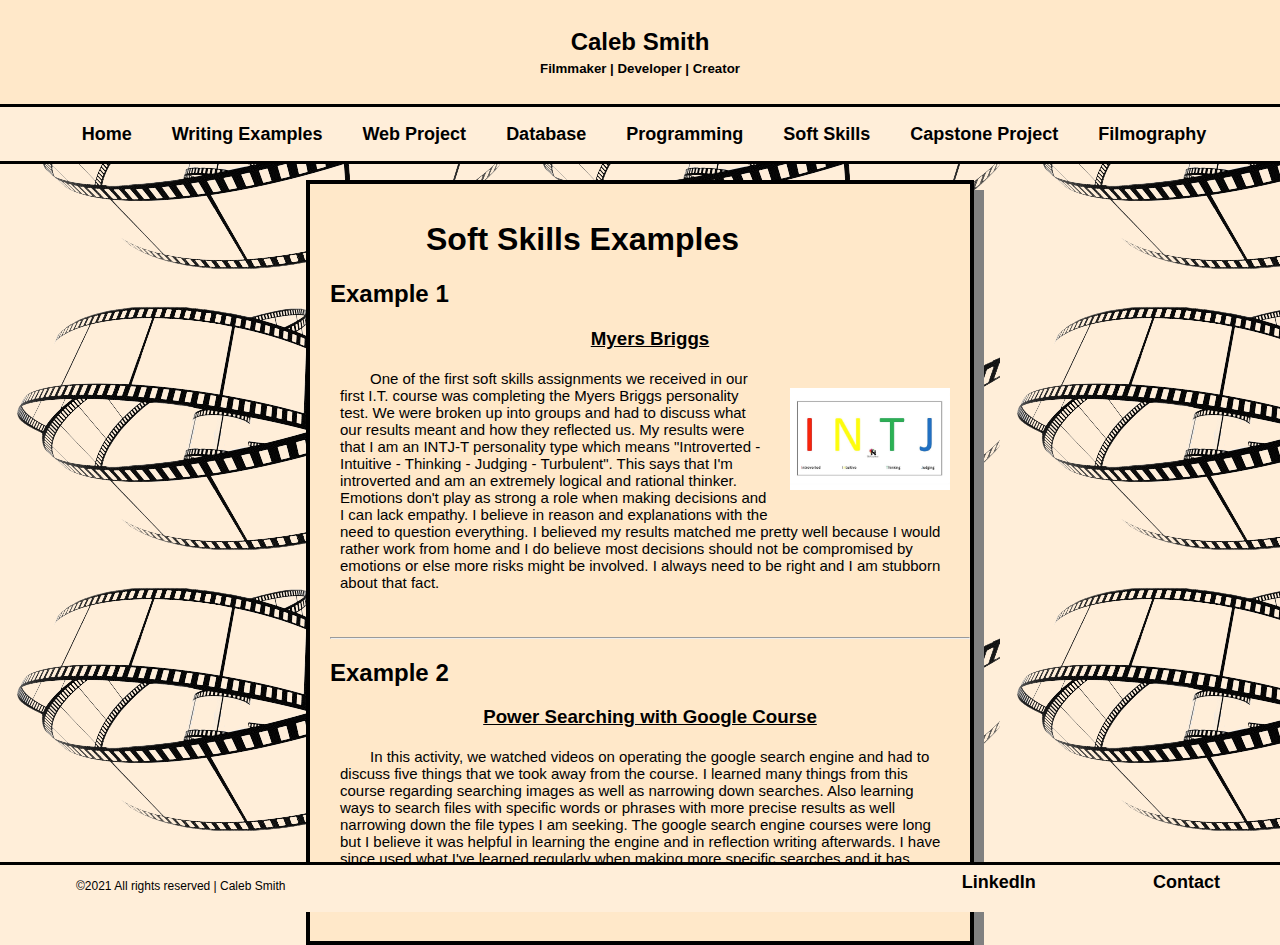
<file: soft_skills.html>
<!doctype html>

<html lang="en">

<head>
    <title>Caleb Smith</title>
    
    <meta charset="UTF-8" />
    <meta name="description" content="Caleb Smith Portfolio" />
    <meta name="author" content="Caleb Smith" />
    <meta name="viewport" content="width=device-width; initial-scale=1.0">
    <link href="assets/style/style.css" rel="stylesheet"/>
    <link rel="stylesheet" href="https://cdnjs.cloudflare.com/ajax/libs/font-awesome/4.7.0/css/font-awesome.min.css">
    
   
 
</head>

<body class="background">
    
<div>
<header class="primary">
    <h2>Caleb Smith</h3>
    <h5 id="titles">Filmmaker | Developer | Creator</h5>
    
</header> 
      
  


    
 
     <div class="navbar">
         <nav>
            <ul>
                
                <li><a href="index.html">Home</a></li>
                <li><a href="work_examples.html">Writing Examples</a></li>
                <li><a href="web_projects.html">Web Project</a></li>
                <li><a href="database.html">Database</a></li>
                <li><a href="programming.html">Programming</a></li>
                <li><a href="soft_skills.html">Soft Skills</a></li>
                <li><a href="capstone.html">Capstone Project</a></li>
                <li><a href="filmography.html">Filmography</a></li>
                
              
            
            
            </ul>
         </nav>
     </div> 
  

<section class="container">
    
    <h1>Soft Skills Examples</h1>
    <h2>Example 1</h2>
    
    <h3 class="center">Myers Briggs</h3>
    <img class="intj" src="assets/img/intj.jpg" alt=""></img>
    
    <p>One of the first soft skills assignments we received in our first I.T. course was completing the Myers Briggs personality test. We were broken up into groups and had to discuss what our results meant and how they reflected us.
     My results were that I am an INTJ-T personality type which means "Introverted - Intuitive - Thinking - Judging - Turbulent". This says that I'm introverted and am an extremely logical and rational thinker.  Emotions don't play as strong a role when making decisions and I can lack empathy.
      I believe in reason and explanations with the need to question everything. I believed my results matched me pretty well because I would rather work from home and I do believe most decisions should not be compromised by emotions or else more risks might be involved. I always need to be right and I am stubborn about that fact.</p>
    <br>
    <hr>
    
    
    <h2>Example 2</h2>
    
  <h3 class="center">Power Searching with Google Course</h3>
    <p>In this activity, we watched videos on operating the google search engine and had to discuss five things that we took away from the course. I learned
    many things from this course regarding searching images as well as narrowing down searches. Also learning ways to search files with specific words or phrases with more precise results as well narrowing down the file types I am seeking.
    The google search engine courses were long but I believe it was helpful in learning the engine and in reflection writing afterwards. I have since used what I've learned regularly when making more specific searches and it has helped tremendously. I had always wondered about searching by using an image, however, never knew there was an actual way to execute such a search.</p>
    










</section> 

<footer class ="backupfooter">
    
    <ul>
        
            <a>©2021 All rights reserved | Caleb Smith</a>
            <section id="links">
            <li><a href ="https://www.linkedin.com/in/caleb-smith-6b503316a/">LinkedIn</a></li>
            <li><a href ="contact.html">Contact</a></li>
        
        
        
    </ul>
   
   
</footer>


</body>
</div>
</html>
</file>
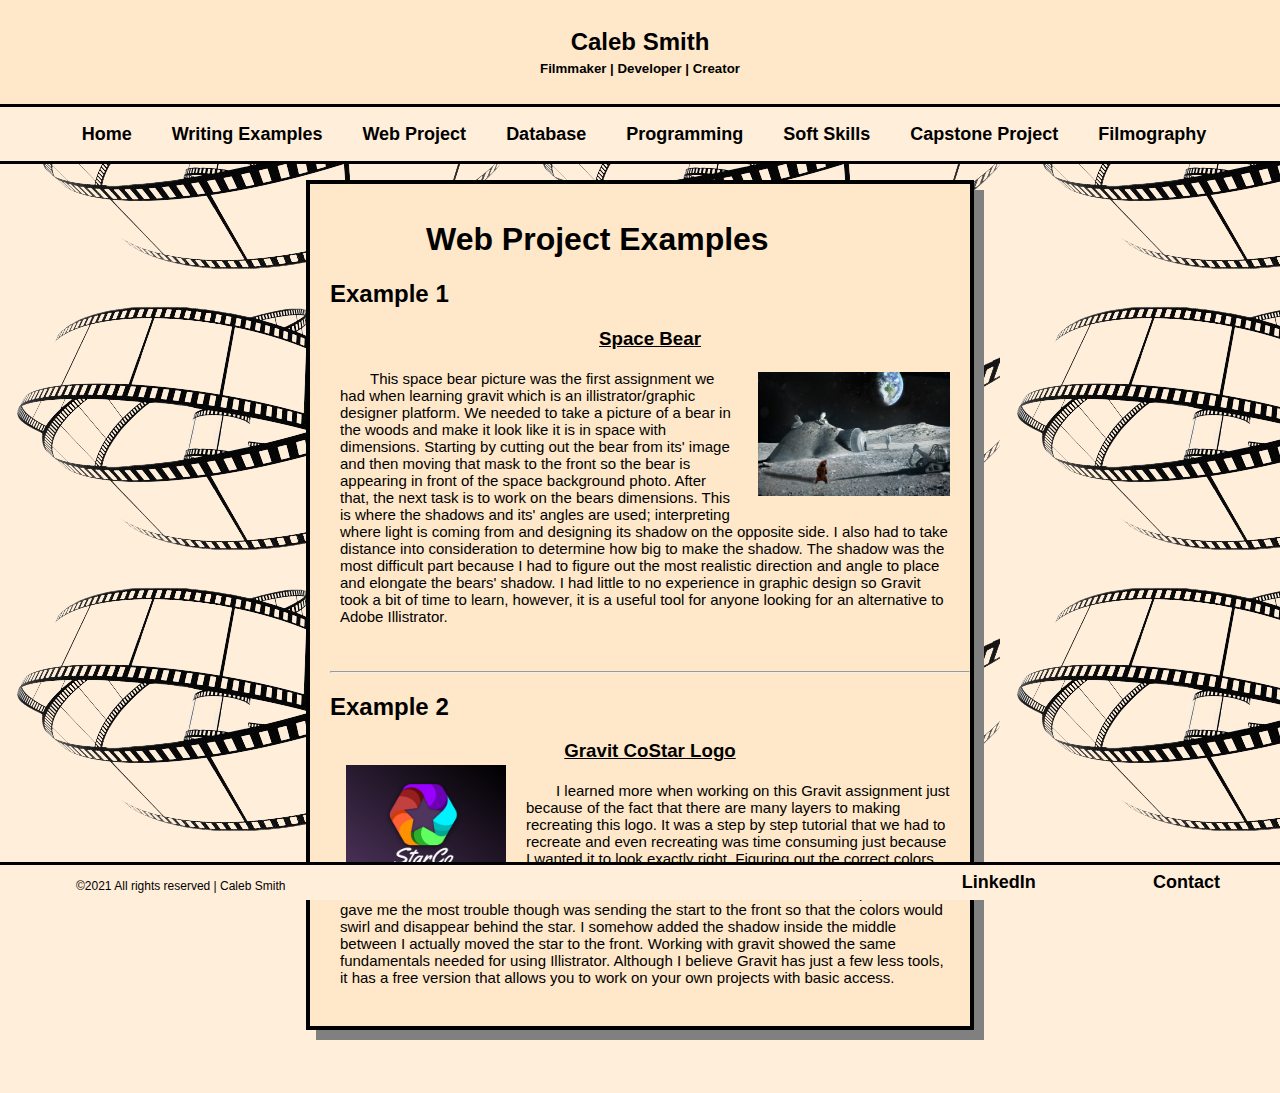
<file: web_projects.html>
<!doctype html>

<html lang="en">

<head>
    <title>Caleb Smith</title>
    
    <meta charset="UTF-8" />
    <meta name="description" content="Caleb Smith Portfolio" />
    <meta name="author" content="Caleb Smith" />
    <meta name="viewport" content="width=device-width; initial-scale=1.0">
    <link href="assets/style/style.css" rel="stylesheet"/>
    <link rel="stylesheet" href="https://cdnjs.cloudflare.com/ajax/libs/font-awesome/4.7.0/css/font-awesome.min.css">
    
   
 
</head>

<body class="background">
    
<div>
<header class="primary">
    <h2>Caleb Smith</h3>
    <h5 id="titles">Filmmaker | Developer | Creator</h5>
    
</header> 
      
  


    
 
     <div class="navbar">
         <nav>
            <ul>
                
                <li><a href="index.html">Home</a></li>
                <li><a href="work_examples.html">Writing Examples</a></li>
                <li><a href="web_projects.html">Web Project</a></li>
                <li><a href="database.html">Database</a></li>
                <li><a href="programming.html">Programming</a></li>
                <li><a href="soft_skills.html">Soft Skills</a></li>
                <li><a href="capstone.html">Capstone Project</a></li>
                <li><a href="filmography.html">Filmography</a></li>
                
              
            
            
            </ul>
         </nav>
     </div> 
  

<section class="container">
    
    <h1>Web Project Examples</h1>
    <h2>Example 1</h2>
    <h3 class="center">Space Bear</h3>
    <img class="spacebear" src="assets/img/spacebear.jpg" alt="bear yelling out while standing on mars next to the Mars Rover"></img>
    
    <p>This space bear picture was the first assignment we had when learning gravit which is an illistrator/graphic designer platform. We needed to take a picture of a bear in the woods and make it look like it is in space with dimensions.
     Starting by cutting out the bear from its' image and then moving that mask to the front so the bear is appearing in front of the space background photo. After that, the next task is to work on the bears dimensions. This is where the shadows and its' angles are used; interpreting where light is coming from and designing its shadow on the opposite side.  I also had to take distance into consideration to determine how big to make the shadow. 
     The shadow was the most difficult part because I had to figure out the most realistic direction and angle to place and elongate the bears' shadow.
     I had little to no experience in graphic design so Gravit took a bit of time to learn, however, it is a useful tool for anyone looking for an alternative to Adobe Illistrator. </p>
    <br>
    <hr>
    
    
    <h2>Example 2</h2>
    <h3 class="center">Gravit CoStar Logo</h3>
    <img class="starco" src="assets/img/gravit.png" alt=""></img>
  
    <p>I learned more when working on this Gravit assignment just because of the fact that there are many layers to making recreating this logo.  It was a step by step tutorial that we had to recreate and even recreating was time consuming just because I wanted it to look exactly right.
    Figuring out the correct colors without hex numbers as well as figuring out the distance between each other them was a difficult task. The problem that gave me the most trouble though was sending the start to the front so that the colors would swirl and disappear behind the star. I somehow added the shadow inside the middle between I actually moved the star to the front.
    Working with gravit showed the same fundamentals needed for using Illistrator.  Although I believe Gravit has just a few less tools, it has a free version that allows you to work on your own projects with basic access. </p>









</section> 

<footer class ="footer">
    
    <ul>
        
            <a>©2021 All rights reserved | Caleb Smith</a>
            <section id="links">
            <li><a href ="https://www.linkedin.com/in/caleb-smith-6b503316a/">LinkedIn</a></li>
            <li><a href ="contact.html">Contact</a></li>
        
        
        
    </ul>
   
   
</footer>


</body>
</div>
</html>
</file>
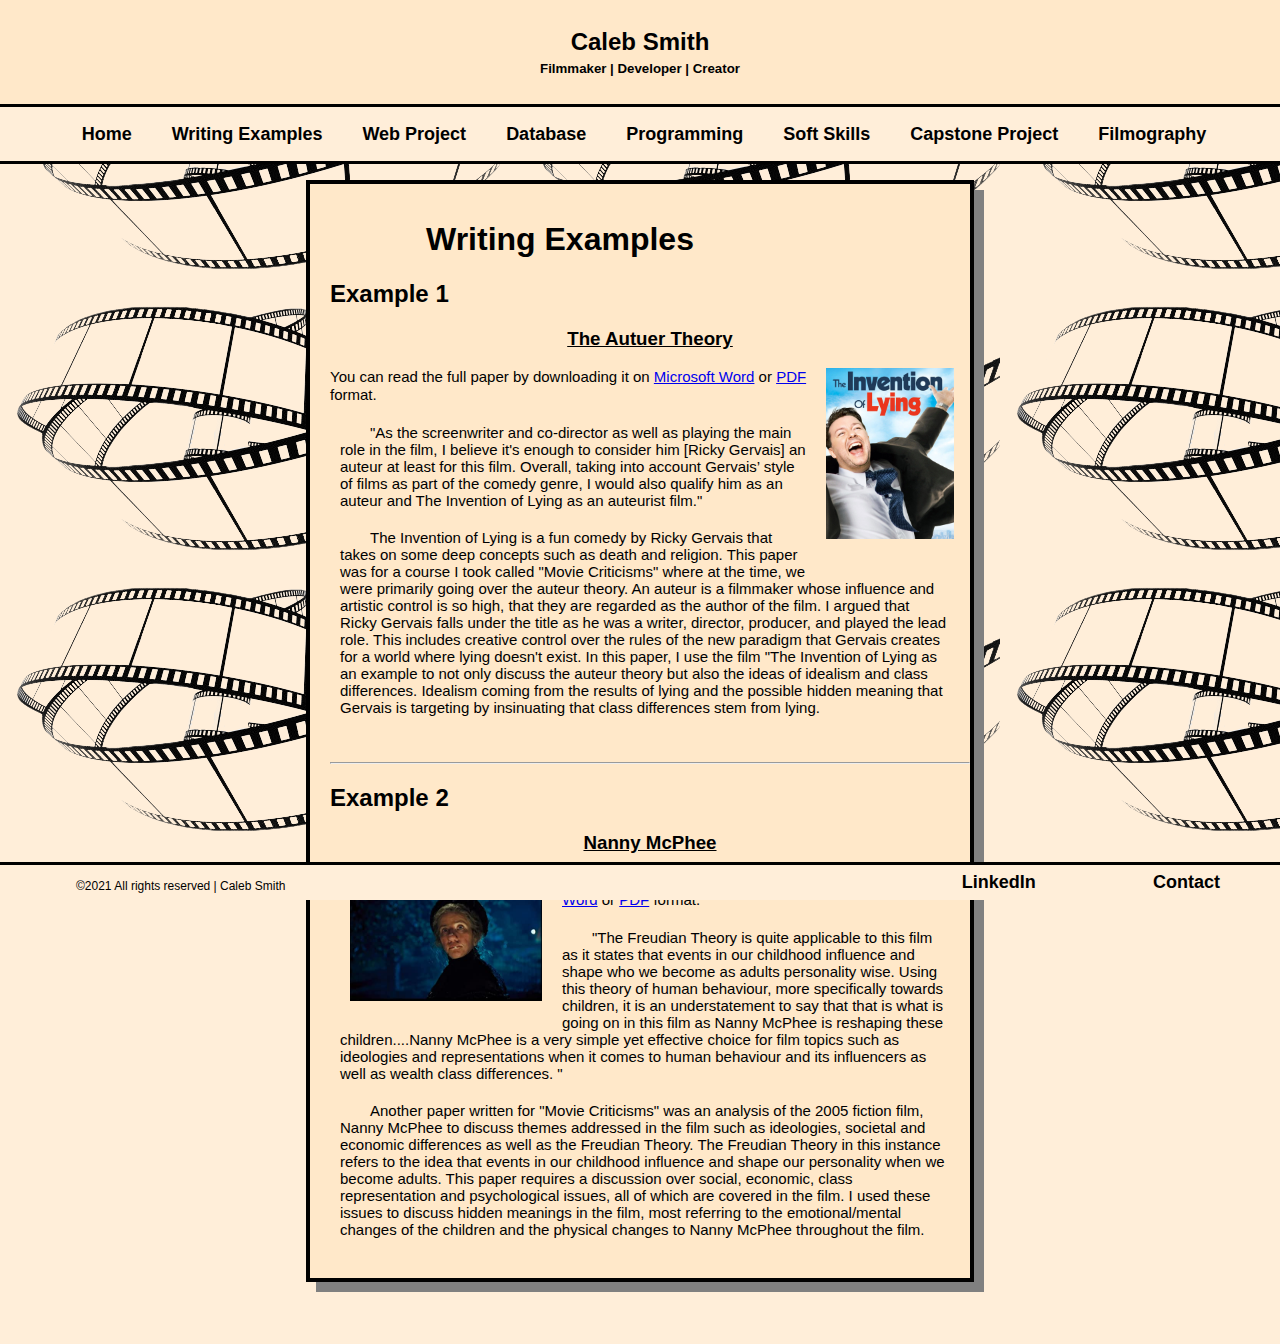
<file: work_examples.html>
<!doctype html>

<html lang="en">

<head>
    <title>Caleb Smith</title>
    
    <meta charset="UTF-8" />
    <meta name="description" content="Caleb Smith Portfolio" />
    <meta name="author" content="Caleb Smith" />
    <meta name="viewport" content="width=device-width; initial-scale=1.0">
    <link href="assets/style/style.css" rel="stylesheet"/>
    <link rel="stylesheet" href="https://cdnjs.cloudflare.com/ajax/libs/font-awesome/4.7.0/css/font-awesome.min.css">
    
   
 
</head>

<body class="background">
    
<div>
<header class="primary">
    <h2>Caleb Smith</h3>
    <h5 id="titles">Filmmaker | Developer | Creator</h5>
    
</header> 
      
  


    
 
     <div class="navbar">
         <nav>
            <ul>
                
                <li><a href="index.html">Home</a></li>
                <li><a href="work_examples.html">Writing Examples</a></li>
                <li><a href="web_projects.html">Web Project</a></li>
                <li><a href="database.html">Database</a></li>
                <li><a href="programming.html">Programming</a></li>
                <li><a href="soft_skills.html">Soft Skills</a></li>
                <li><a href="capstone.html">Capstone Project</a></li>
                <li><a href="filmography.html">Filmography</a></li>
                
              
            
            
            </ul>
         </nav>
     </div> 
  

<section class="container">
    
    <h1>Writing Examples</h1>
    
    <h2>Example 1</h2>
    <h3 class="center">The Autuer Theory</h3>
    
    <img class="lying" src="assets/img/lying.jpg" alt="Movie Poster for The Invention of Lying"></img>
    <p2>You can read the full paper by downloading it on <a href="assets/documents/lying.docx">Microsoft Word</a> 
    or <a href="assets/documents/lying.pdf">PDF</a> format.</p2>
    
    <p>"As the screenwriter and co-director as well as playing the main role in the film, I believe it's enough to consider him [Ricky Gervais] an auteur at least for this film.  Overall,
    taking into account Gervais’ style of films as part of the comedy genre, I would also qualify him as an auteur and The Invention of Lying as an auteurist film."</p>
    <p>The Invention of Lying is a fun comedy by Ricky Gervais that takes on 
    some deep concepts such as death and religion. This paper was for a course I took called "Movie Criticisms" where at the time, we were primarily going over the auteur theory.   An auteur is a filmmaker whose influence and artistic control is so high, that they are regarded as the author of the film.  I argued that Ricky Gervais falls under the title as he was a writer, director, producer, and played the lead role. This includes creative control over the rules of the new paradigm that Gervais creates for a world where lying doesn't exist.
    In this paper, I use the film "The Invention of Lying as an example to not only discuss the auteur theory 
    but also the ideas of idealism and class differences.  Idealism coming from the results of lying and the possible hidden meaning that Gervais is targeting by insinuating that class differences stem from lying.  
    </p>
    <br>
    <hr>
    
    <h2>Example 2</h2>
    <h3 class="center">Nanny McPhee</h3>
    
    <img class="nanny" src="assets/img/nannymcphee.jpg" alt=""></img>
    <p2>You can read the full paper by downloading it on <a href="assets/documents/nannymcphee.docx">Microsoft Word</a> or <a href="assets/documents/nannymcphee.pdf">PDF</a> format.</p2>
    
    <p>"The Freudian Theory is quite applicable to this film as it states that events in our childhood influence and shape who we become as adults personality wise.  Using this theory of human behaviour, more specifically towards children, it is an understatement to say that that is what is going on in this film as Nanny McPhee is reshaping these children....Nanny McPhee is a very simple yet effective choice for film topics such as ideologies and representations when it comes to human behaviour and its influencers as well as wealth class differences. "</p>
    <p>Another paper written for "Movie Criticisms" was an analysis of the 2005 fiction film, Nanny McPhee to discuss themes addressed in the film such as ideologies, societal and economic differences as well as the Freudian Theory.
    The Freudian Theory in this instance refers to the idea that events in our childhood influence and shape our personality when we become adults. This paper requires a discussion over social, economic, class representation and psychological issues, all of which are covered in the film.  I used these issues to discuss hidden meanings in the film, most referring to the emotional/mental changes of the children and the physical changes to Nanny McPhee throughout the film.
        
        
    </p>
    
  
    









</section> 

<footer class ="footer">
    
    <ul>
        
            <a>©2021 All rights reserved | Caleb Smith</a>
            <section id="links">
            <li><a href ="https://www.linkedin.com/in/caleb-smith-6b503316a/">LinkedIn</a></li>
            <li><a href ="contact.html">Contact</a></li>
        
        
        
    </ul>
   
   
</footer>


</body>
</div>
</html>
</file>
<file: assets/style/style.css>
/* Home Page */
.title{
    height:100%;
    display:block;
    margin-top:5%;
    margin-left:35%;
    font-size:20px;
}

.link{
    margin-top:-1em;
    margin-left:5%;
    list-style:none;
}

.linkedin{
    height:8em;
    width:8em;
    z-index: -6;
    margin-bottom:-2em;
}
.mail{
    height:5em;
    width:7em;
    z-index:-6;
    margin-top:1.4em;
}

/**/
.film{
    height:35%;
    width:35%;
    margin-right:15%;
    z-index: -5;
    margin-top:3%;
}

.box{
    width:30%;
    height:50%;
    margin-top:2em;
    margin-left:15%;
}



.target{
    list-style:none;
    display:flex;
    margin-left:20%;
    margin-bottom: 20;
}

.homefooter{
    position:absolute;
    width:100%;
    bottom:0;
    background-color:#ffeed9;
    border-top-style:solid;
    
}

/* End of Home Page */



/* Nav Bar */

body{
    font-family: sans-serif;
    margin:0;
    background-color:#ffeed9;
    
}

.background{
    background-image: url(../img/film.png);
    background-attachment: fixed;
}

.primary{
    text-align:center;
    background-color:#ffe8c9;
    padding-top: .5em;
    padding-bottom:.5em;
    border-bottom-style:solid;
}

.navbar{
    width: 100%;
    background-color:#ffeed9;
    padding-top:1px;
    margin-bottom: 1em;
    text-align:center;
    border-bottom-style:solid;
    
}

 nav ul {
    list-style: none;
    display:flex;
    justify-content:center;
    margin-right:2em;
}

   li a{
    text-decoration:none;
    font-size:18px;
    color:black;
    position:relative;
    font-weight:bold;
    padding-top:-10px;
    margin:0px 20px;
    display:inline-block;
}

li a::after{
    content:"";
    position:absolute;
    display:block;
    height:.25em;
    width:0;
    background-color:#4169e1;
    transition: 0.3s;
    transform:scaleX(0);
}

 li a:hover{
    color:#4169e1;
}

 li a:hover::after{
    width:100%;
    transform: scaleX(1);
}

p{
    margin:20px 20px 20px 10px;
    font-size:15px;
    
}

h4,p2{
    font-size:15px;
}

#titles{
    text-align:center;
    margin-top:-15px;
    margin-bottom:20px;
}


/* End of Nav Bar */

/* Start of Body */
.container{
  margin: auto;
  padding:1em 0 20px 20px;
  width:50%;
  background-color:#ffe8c9;;
  border-style:solid;
  border-width:.25em;
  box-shadow: 10px 10px grey;
}



/* End of Body */

/* Start of Footer */
footer{
    bottom:0;
    position:absolute;
    margin-top:2em;
     font-size:12px;
}

.footer{
    position:sticky;
    width:100%;
    border-top-style:solid;
    /* Height of the footer*/
    padding-top:3px;
    background-color:#ffeed9;
    margin-bottom:-1em;
}

.backupfooter{
    position:absolute;
    width:100%;
    border-top-style:solid;
    background-color:#ffeed9;
    padding-top:3px;
    margin-bottom:-1em;
}

  footer ul {
    list-style: none;
    display:flex;
    margin-top:.35em;
}

footer li{
    display:inline-block;
    margin-right:5em;
    margin-bottom: 7px;
    
}

footer a:first-child{
    margin:auto;
    margin-left:3em;
}

/* End of Footer




/* Misc */
.fade-in{
    animation:fadeIn 3s;
}

@keyframes fadeIn{
    from{
        opacity:0;
    }


to{
    opacity:1;
    }
}


 h4, p{
    text-indent:2em;
    
}

h1{
    text-indent:3em;
}

img{
    height:15em;
    float: right;
    padding-left:1em;
    padding-right:1em;
}

/*************************************Skills***************************************/

.column{
    float:left;
    width:33.33%;
    text-align:center;
}

.row:after{
    content:"";
    display:table;
    clear:both;
}


/*************************************Skills***************************************/

.center{
    text-align:center;
    justify-content:center;
    align-items:center;
    text-decoration:underline;
}

.video{
    width:55%;
    text-align:center;
    margin:auto;
    display:block;
}
.hiddenlove{
    width:28%;
    padding:10px;
    
}
.lying{
    width:20%;
    height:20%;
    float:right;
    padding-bottom:30px;
}

.nanny{
    width:30%;
    height:30%;
    float:left;
    padding:20px;
}

.intj{
    width:25%;
    height:25%;
    float:right;
    padding:20px;
}

.spacebear{
    width:30%;
    height:30%;
    float:right;
    padding:20px;
    margin-top:-1em;
    
}

.starco{
    width:25%;
    height:25%;
    float:left;
    padding-right:20px;
    margin-top:-1em;
}

.currency{
    width:30%;
    height:30%;
    float:left;
    padding:15px;
    margin-top:-2em;
}

.music{
    width:20%;
    height:20;
    float:right;
    margin-top:-3em;
    
}

.schools{
    width:25%;
    height:25%;
    float:left;
    padding:15px;
    margin-top:-3em;
}
/* End of Misc */

/* Media Queries */

@media screen and (min-width:1025px){
    .navbar{
        position:sticky;
        top:0;
    }
    nav ul i{
        visibility: hidden;
    }
    
    
    .snatched{
        max-width:50%;
        height:38%;
    }
    
    
}


/* Tablet */
@media screen and (max-width: 1024px){
   
    .navbar ul {
        display:block;
        position:static;
    }
    
    nav ul{
        padding-right:1em;
    }
    
    nav ul li{
        padding-bottom:5px;
    }

   body{
       font-size:14px
   }
   footer{
       position:sticky;
   }
   
   .container{
       width:75%;
   }
   
   .footer ul{
       display:flex;
       margin:auto;
       padding-left:10em;
   }
   
   .backupfooter{
       position:sticky;
   }
   .box{
       width:50%;
   }
   .film{
       margin-top:10em;
   }
   .homefooter{
       position:sticky;
   }
    
   .snatched{
       width:50%;
       height:45%;
       
   }
  
}

    
/* Phone */
@media screen and (max-width: 480px){
       
    .navbar ul{
        text-align:center;
        display:block;
    }
    
    body{
        font-size:12px;
    }
    
    footer{
        position:sticky;
    }
    
    .footer ul{
        display:flex;
        justify-content:center;
        padding-right:5em;
    }
    
    img{
        float:right;
        height:10em;
    }
    
    .film{
        display:none;
    }
    
    .target,.link, .title{
        text-align:center;
        font-size:15px;
    }
    
    .link, .title{
        
        margin-right:25%;
    }

    .box{
        margin-top:1em;
        margin-left:27%;
        
    }
    
    .linkedin, .mail{
        display: flex;
        
    }
  
}
</file>
